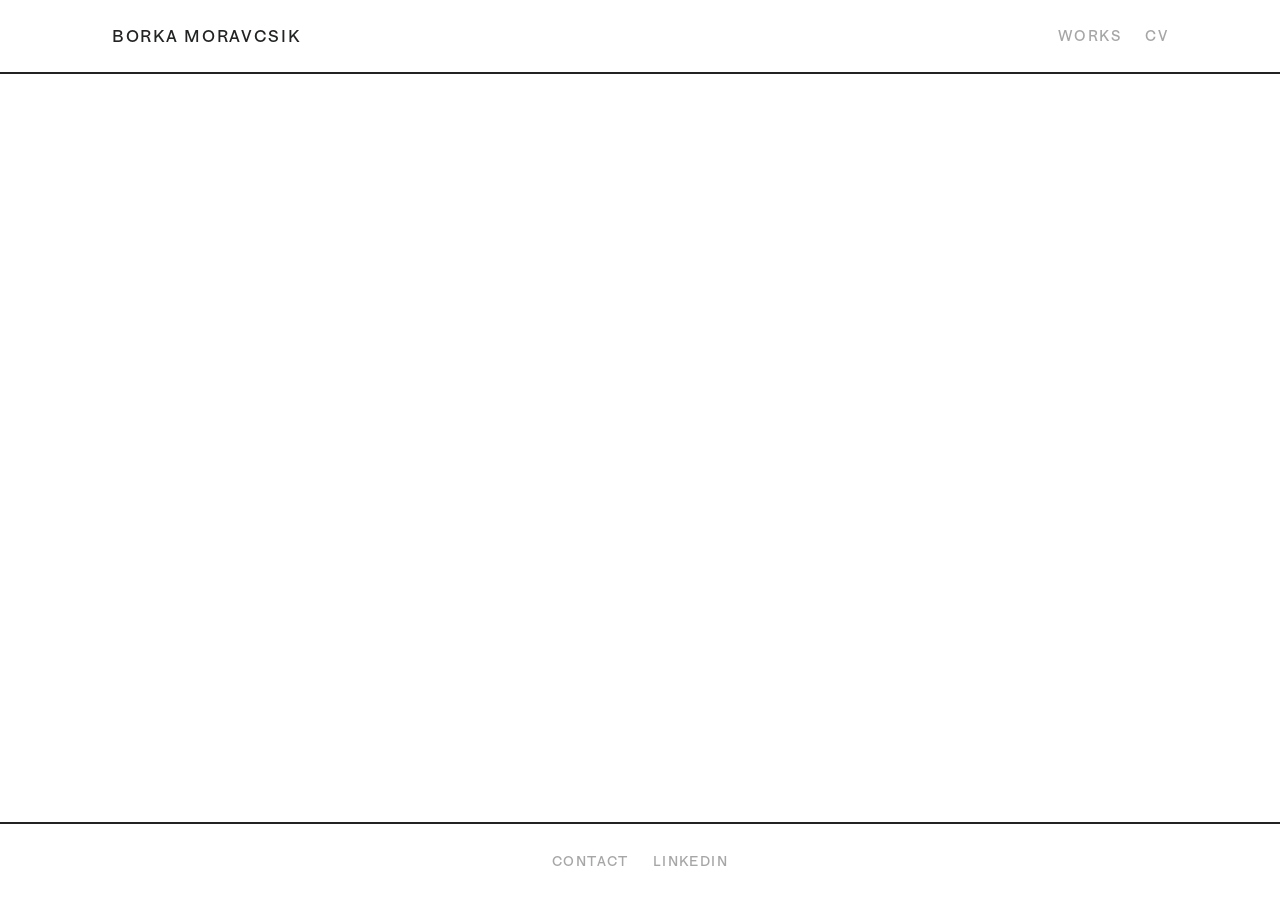
<file: index.html>
<!DOCTYPE html>
  <html lang="en">
    <head>
      <meta charset="UTF-8" />
      <meta name="viewport" content="width=device-width, initial-scale=1.0" />
      <meta name="google-site-verification" content="lrzKpfeNvn4LoftkOKAOiN4nxS0LTG62txv7z5Qym94" />
      <title>Borka Moravcsik - Product & Service Designer</title>
      <meta name="description" content="Asking curious questions on the intersection of technology and design as a design researcher and maker, for more productive systems. Asking these questions and reflecting on them through the art of participatory tools and methods." />
      <meta name="keywords" content="product design, service design, design research, participatory design, design tools, design methods, technology and design, user experience, interaction design" />
      <meta name="author" content="Borka Moravcsik" />
      <meta property="og:title" content="Borka Moravcsik - Product & Service Designer" />
      <meta property="og:description" content="Asking curious questions on the intersection of technology and design as a design researcher and maker, for more productive systems. Asking these questions and reflecting on them through the art of participatory tools and methods." />
      <meta property="og:image" content="https://borkamoravcsik.com/assets/2fabe428802570c7192bbc0220c99274124a7cfe-C9QJx8Km.png" />
      <meta property="og:url" content="https://borkamoravcsik.com" />
      <meta property="og:type" content="website" />
      <link rel="icon" type="image/png" sizes="32x32" href="/assets/favicon-B5I41A4Q.ico">
      <script type="module" crossorigin src="/assets/index-Cfjext-B.js"></script>
      <link rel="stylesheet" crossorigin href="/assets/index-DBad3ano.css">
      <link rel="sitemap" type="application/xml" title="Sitemap" href="/sitemap.xml">
    </head>

    <body>
      <div id="root"></div>
    </body>
  </html>
</file>
<file: assets/index-DBad3ano.css>
@import"https://fonts.googleapis.com/css2?family=Work+Sans:wght@400;500;600;700&display=swap";@import"https://fonts.googleapis.com/css2?family=Crimson+Pro:wght@200;300;400;500;600&display=swap";/*! tailwindcss v4.1.12 | MIT License | https://tailwindcss.com */@layer properties{@supports (((-webkit-hyphens:none)) and (not (margin-trim:inline))) or ((-moz-orient:inline) and (not (color:rgb(from red r g b)))){*,:before,:after,::backdrop{--tw-translate-x:0;--tw-translate-y:0;--tw-translate-z:0;--tw-rotate-x:initial;--tw-rotate-y:initial;--tw-rotate-z:initial;--tw-skew-x:initial;--tw-skew-y:initial;--tw-space-y-reverse:0;--tw-space-x-reverse:0;--tw-border-style:solid;--tw-leading:initial;--tw-font-weight:initial;--tw-tracking:initial;--tw-ordinal:initial;--tw-slashed-zero:initial;--tw-numeric-figure:initial;--tw-numeric-spacing:initial;--tw-numeric-fraction:initial;--tw-shadow:0 0 #0000;--tw-shadow-color:initial;--tw-shadow-alpha:100%;--tw-inset-shadow:0 0 #0000;--tw-inset-shadow-color:initial;--tw-inset-shadow-alpha:100%;--tw-ring-color:initial;--tw-ring-shadow:0 0 #0000;--tw-inset-ring-color:initial;--tw-inset-ring-shadow:0 0 #0000;--tw-ring-inset:initial;--tw-ring-offset-width:0px;--tw-ring-offset-color:#fff;--tw-ring-offset-shadow:0 0 #0000;--tw-outline-style:solid;--tw-blur:initial;--tw-brightness:initial;--tw-contrast:initial;--tw-grayscale:initial;--tw-hue-rotate:initial;--tw-invert:initial;--tw-opacity:initial;--tw-saturate:initial;--tw-sepia:initial;--tw-drop-shadow:initial;--tw-drop-shadow-color:initial;--tw-drop-shadow-alpha:100%;--tw-drop-shadow-size:initial;--tw-duration:initial;--tw-ease:initial;--tw-scale-x:1;--tw-scale-y:1;--tw-scale-z:1;--tw-content:"";--tw-animation-delay:0s;--tw-animation-direction:normal;--tw-animation-duration:initial;--tw-animation-fill-mode:none;--tw-animation-iteration-count:1;--tw-enter-blur:0;--tw-enter-opacity:1;--tw-enter-rotate:0;--tw-enter-scale:1;--tw-enter-translate-x:0;--tw-enter-translate-y:0;--tw-exit-blur:0;--tw-exit-opacity:1;--tw-exit-rotate:0;--tw-exit-scale:1;--tw-exit-translate-x:0;--tw-exit-translate-y:0}}}@font-face{font-family:MyFontBook;src:url(./src/assets/HALFourGroteskUnlicensed-Book.otf)format("opentype");font-weight:400;font-style:normal}@font-face{font-family:MyFontTimezoneRegular;src:url(./src/assets/HALTimezoneUnlicensed-Regular.otf)format("opentype");font-weight:400;font-style:normal}@font-face{font-family:MyFontTimezoneItalic;src:url(./src/assets/HALTimezoneUnlicensed-Italic.otf)format("opentype");font-weight:400;font-style:italic}@layer theme{:root,:host{--font-sans:ui-sans-serif,system-ui,sans-serif,"Apple Color Emoji","Segoe UI Emoji","Segoe UI Symbol","Noto Color Emoji";--font-mono:ui-monospace,SFMono-Regular,Menlo,Monaco,Consolas,"Liberation Mono","Courier New",monospace;--color-gray-100:oklch(96.7% .003 264.542);--color-gray-200:oklch(92.8% .006 264.531);--color-gray-400:oklch(70.7% .022 261.325);--color-gray-600:oklch(44.6% .03 256.802);--color-black:#000;--color-white:#fff;--spacing:.25rem;--container-sm:24rem;--container-lg:32rem;--container-2xl:42rem;--text-xs:.75rem;--text-xs--line-height:calc(1/.75);--text-sm:.875rem;--text-sm--line-height:calc(1.25/.875);--text-base:1rem;--text-base--line-height: 1.5 ;--text-lg:1.125rem;--text-lg--line-height:calc(1.75/1.125);--text-xl:1.25rem;--text-xl--line-height:calc(1.75/1.25);--text-2xl:1.5rem;--text-2xl--line-height:calc(2/1.5);--text-3xl:1.875rem;--text-3xl--line-height: 1.2 ;--text-4xl:2.25rem;--text-4xl--line-height:calc(2.5/2.25);--text-5xl:3rem;--text-5xl--line-height:1;--text-6xl:3.75rem;--text-6xl--line-height:1;--font-weight-normal:400;--font-weight-medium:500;--font-weight-semibold:600;--font-weight-bold:700;--tracking-tight:-.025em;--tracking-wider:.05em;--tracking-widest:.1em;--leading-tight:1.25;--leading-normal:1.5;--leading-relaxed:1.625;--radius-xs:.125rem;--ease-in-out:cubic-bezier(.4,0,.2,1);--animate-pulse:pulse 2s cubic-bezier(.4,0,.6,1)infinite;--aspect-video:16/9;--default-transition-duration:.15s;--default-transition-timing-function:cubic-bezier(.4,0,.2,1);--default-font-family:var(--font-sans);--default-mono-font-family:var(--font-mono);--color-border:var(--border)}}@layer base{*,:after,:before,::backdrop{box-sizing:border-box;border:0 solid;margin:0;padding:0}::file-selector-button{box-sizing:border-box;border:0 solid;margin:0;padding:0}html,:host{-webkit-text-size-adjust:100%;-moz-tab-size:4;tab-size:4;line-height:1.5;font-family:var(--default-font-family,ui-sans-serif,system-ui,sans-serif,"Apple Color Emoji","Segoe UI Emoji","Segoe UI Symbol","Noto Color Emoji");font-feature-settings:var(--default-font-feature-settings,normal);font-variation-settings:var(--default-font-variation-settings,normal);-webkit-tap-highlight-color:transparent}hr{height:0;color:inherit;border-top-width:1px}abbr:where([title]){-webkit-text-decoration:underline dotted;text-decoration:underline dotted}h1,h2,h3,h4,h5,h6{font-size:inherit;font-weight:inherit}a{color:inherit;-webkit-text-decoration:inherit;text-decoration:inherit}b,strong{font-weight:bolder}code,kbd,samp,pre{font-family:var(--default-mono-font-family,ui-monospace,SFMono-Regular,Menlo,Monaco,Consolas,"Liberation Mono","Courier New",monospace);font-feature-settings:var(--default-mono-font-feature-settings,normal);font-variation-settings:var(--default-mono-font-variation-settings,normal);font-size:1em}small{font-size:80%}sub,sup{vertical-align:baseline;font-size:75%;line-height:0;position:relative}sub{bottom:-.25em}sup{top:-.5em}table{text-indent:0;border-color:inherit;border-collapse:collapse}:-moz-focusring{outline:auto}progress{vertical-align:baseline}summary{display:list-item}ol,ul,menu{list-style:none}img,svg,video,canvas,audio,iframe,embed,object{vertical-align:middle;display:block}img,video{max-width:100%;height:auto}button,input,select,optgroup,textarea{font:inherit;font-feature-settings:inherit;font-variation-settings:inherit;letter-spacing:inherit;color:inherit;opacity:1;background-color:#0000;border-radius:0}::file-selector-button{font:inherit;font-feature-settings:inherit;font-variation-settings:inherit;letter-spacing:inherit;color:inherit;opacity:1;background-color:#0000;border-radius:0}:where(select:is([multiple],[size])) optgroup{font-weight:bolder}:where(select:is([multiple],[size])) optgroup option{padding-inline-start:20px}::file-selector-button{margin-inline-end:4px}::placeholder{opacity:1}@supports (not ((-webkit-appearance:-apple-pay-button))) or (contain-intrinsic-size:1px){::placeholder{color:currentColor}@supports (color:color-mix(in lab,red,red)){::placeholder{color:color-mix(in oklab,currentcolor 50%,transparent)}}}textarea{resize:vertical}::-webkit-search-decoration{-webkit-appearance:none}::-webkit-date-and-time-value{min-height:1lh;text-align:inherit}::-webkit-datetime-edit{display:inline-flex}::-webkit-datetime-edit-fields-wrapper{padding:0}::-webkit-datetime-edit{padding-block:0}::-webkit-datetime-edit-year-field{padding-block:0}::-webkit-datetime-edit-month-field{padding-block:0}::-webkit-datetime-edit-day-field{padding-block:0}::-webkit-datetime-edit-hour-field{padding-block:0}::-webkit-datetime-edit-minute-field{padding-block:0}::-webkit-datetime-edit-second-field{padding-block:0}::-webkit-datetime-edit-millisecond-field{padding-block:0}::-webkit-datetime-edit-meridiem-field{padding-block:0}::-webkit-calendar-picker-indicator{line-height:1}:-moz-ui-invalid{box-shadow:none}button,input:where([type=button],[type=reset],[type=submit]){-webkit-appearance:button;-moz-appearance:button;appearance:button}::file-selector-button{-webkit-appearance:button;-moz-appearance:button;appearance:button}::-webkit-inner-spin-button{height:auto}::-webkit-outer-spin-button{height:auto}[hidden]:where(:not([hidden=until-found])){display:none!important}*{border-color:var(--border);outline-color:var(--ring)}@supports (color:color-mix(in lab,red,red)){*{outline-color:color-mix(in oklab,var(--ring)50%,transparent)}}body{background-color:var(--background);color:var(--foreground)}html{scroll-behavior:smooth}a,button{transition:all .2s}html{font-size:var(--font-size)}h1{font-size:var(--text-2xl);font-weight:var(--font-weight-medium);line-height:1.4}h2{font-size:var(--text-xl);font-weight:var(--font-weight-medium);line-height:1.4}h3{font-size:var(--text-lg);font-weight:var(--font-weight-medium);line-height:1.4}h4,label,button{font-size:var(--text-base);font-weight:var(--font-weight-medium);line-height:1.4}input{font-size:var(--text-base);font-weight:var(--font-weight-normal);line-height:1.4}.photo-credits span:before{content:attr(data-name);text-transform:none;font-feature-settings:normal;font-family:MyFontBook,sans-serif;display:inline-block}.photo-credits span[data-name=RGFuacOpbCBGw7NyaXpz]:before{content:"Dániel Fórizs"}.photo-credits span[data-name="RGlhbmEgVGFrw6Fjc292YQ=="]:before{content:"Diana Takácsova"}.photo-credits span[data-name=TMOhc3psw7MgU3VseW9r]:before{content:"László Sulyok"}.photo-credits span[data-name="TWljaGHFgiBHxYJvcw=="]:before{content:"Michał Głos"}.photo-credits span[data-name="TWlsw6FuIFLDoWN6bW9sdsOhcg=="]:before{content:"Milán Ráczmolnár"}h1,h2,h3,h4,h5,h6{font-family:MyFontBook,sans-serif}p,li,span,div{font-family:MyFontTimezoneRegular,serif}nav,label,button,.uppercase,[class*=tracking-wider]{font-family:MyFontBook,sans-serif}.type-heading{letter-spacing:-.015em;font-family:MyFontBook,sans-serif;font-size:2.125rem;font-weight:500;line-height:1.2}@media(min-width:768px){.type-heading{font-size:2.75rem}}.type-title{letter-spacing:-.01em;font-family:MyFontBook,sans-serif;font-size:1.1875rem;font-weight:500;line-height:1.3}@media(min-width:768px){.type-title{font-size:1.375rem}}.type-body{font-family:MyFontTimezoneRegular,serif;font-size:.875rem;font-weight:400;line-height:1.6}@media(min-width:768px){.type-body{font-size:1rem}}.type-text{font-family:MyFontTimezoneRegular,serif;font-size:.875rem;font-weight:400;line-height:1.6}@media(min-width:768px){.type-text{font-size:1rem}}.type-label{color:#666;font-family:MyFontTimezoneRegular,serif;font-size:.75rem;font-weight:400;line-height:1.4}@media(min-width:768px){.type-label{font-size:.875rem}}.type-year{font-family:MyFontBook,sans-serif;font-size:.875rem;font-weight:400;line-height:1.4}@media(min-width:768px){.type-year{font-size:.9375rem}}.type-metadata{font-family:MyFontBook,sans-serif;font-size:1rem;font-weight:400;line-height:1.4}@media(min-width:768px){.type-metadata{font-size:1.125rem}}.type-caps{letter-spacing:.1em;text-transform:uppercase;font-family:MyFontBook,sans-serif;font-size:.625rem;font-weight:400;line-height:1.4}@media(min-width:768px){.type-caps{font-size:.75rem}}.type-subtext{letter-spacing:.1em;text-transform:lowercase;font-family:MyFontBook,sans-serif;font-size:.625rem;font-weight:400;line-height:1.4}@media(min-width:768px){.type-subtext{font-size:.85rem}}.type-nav{letter-spacing:.1em;text-transform:uppercase;font-family:MyFontBook,sans-serif;font-size:.625rem;font-weight:400;line-height:1.4}@media(min-width:768px){.type-nav{font-size:.75rem}}@media print{@page{size:A4;margin:.8cm 1cm}body{color:#000!important;background:#fff!important}nav,footer,.print\:hidden{display:none!important}main{margin:0!important;padding:0!important}.min-h-screen{min-height:auto!important;padding-top:0!important;padding-bottom:0!important}.max-w-\[1400px\]{max-width:100%!important;padding-left:0!important;padding-right:0!important}.border-2{border-width:0!important}.border-b-2,.border-t-2{border-width:0 0 1px!important}.grid{display:grid!important}.md\:grid-cols-2{grid-template-columns:repeat(2,minmax(0,1fr))!important}.md\:flex-row{flex-direction:row!important}.gap-6,.md\:gap-8{gap:1.4rem!important}.gap-8,.md\:gap-16{gap:2rem!important}.space-y-4>*,.space-y-6>*,.space-y-8>*,.space-y-12>*{page-break-inside:avoid;break-inside:avoid}h3{page-break-after:avoid;break-after:avoid}.type-heading{font-size:2rem!important}.type-title{font-size:1.25rem!important}.type-body,.type-text{font-size:.875rem!important;line-height:1.4!important}.type-metadata,.type-year{font-size:.875rem!important}.type-caps,.type-subtext,.type-nav,.text-xs{font-size:.7rem!important}.text-sm,.md\:text-sm{font-size:.8rem!important}.md\:text-base{font-size:.9rem!important}.aspect-\[2\/3\]{aspect-ratio:2/3!important}.md\:w-48{width:12rem!important}.print\:w-40{width:10rem!important}:hover{color:inherit!important;background-color:#0000!important}*{-webkit-print-color-adjust:exact!important;print-color-adjust:exact!important}.mb-8,.md\:mb-12{margin-bottom:2rem!important}.space-y-8>*+*{margin-top:1.4rem!important}.md\:space-y-12>*+*{margin-top:2rem!important}.space-y-4>*+*{margin-top:.75rem!important}.md\:space-y-6>*+*{margin-top:1rem!important}.mb-3,.md\:mb-4{margin-bottom:.75rem!important}.pb-2,.md\:pb-3{padding-bottom:.5rem!important}.mt-1\.5{margin-top:.375rem!important}.relative{position:relative!important}.absolute{display:none!important}.print\:page-break-inside-avoid{page-break-inside:avoid!important;break-inside:avoid!important}.print\:page-break-before-always{page-break-before:always!important;break-before:always!important}}}@layer components;@layer utilities{.\@container\/card-header{container:card-header/inline-size}.pointer-events-none{pointer-events:none}.invisible{visibility:hidden}.visible{visibility:visible}.sr-only{clip:rect(0,0,0,0);white-space:nowrap;border-width:0;width:1px;height:1px;margin:-1px;padding:0;position:absolute;overflow:hidden}.absolute{position:absolute}.fixed{position:fixed}.relative{position:relative}.inset-0{inset:calc(var(--spacing)*0)}.inset-x-0{inset-inline:calc(var(--spacing)*0)}.inset-y-0{inset-block:calc(var(--spacing)*0)}.-top-12{top:calc(var(--spacing)*-12)}.top-0{top:calc(var(--spacing)*0)}.top-1\.5{top:calc(var(--spacing)*1.5)}.top-1\/2{top:50%}.top-3\.5{top:calc(var(--spacing)*3.5)}.top-4{top:calc(var(--spacing)*4)}.top-\[0\.5px\]{top:.5px}.top-\[1px\]{top:1px}.top-\[2\.5px\]{top:2.5px}.top-\[26px\]{top:26px}.top-\[32px\]{top:32px}.top-\[40\.5px\]{top:40.5px}.top-\[50\%\]{top:50%}.top-\[60\%\]{top:60%}.top-\[267\.79px\]{top:267.79px}.top-\[431\.79px\]{top:431.79px}.top-\[527\.79px\]{top:527.79px}.top-\[983\.79px\]{top:983.79px}.top-full{top:100%}.top-px{top:1px}.-right-12{right:calc(var(--spacing)*-12)}.right-0{right:calc(var(--spacing)*0)}.right-1{right:calc(var(--spacing)*1)}.right-2{right:calc(var(--spacing)*2)}.right-3{right:calc(var(--spacing)*3)}.right-4{right:calc(var(--spacing)*4)}.right-6{right:calc(var(--spacing)*6)}.-bottom-12{bottom:calc(var(--spacing)*-12)}.bottom-0{bottom:calc(var(--spacing)*0)}.-left-12{left:calc(var(--spacing)*-12)}.left-0{left:calc(var(--spacing)*0)}.left-1{left:calc(var(--spacing)*1)}.left-1\/2{left:50%}.left-2{left:calc(var(--spacing)*2)}.left-\[5\.81px\]{left:5.81px}.left-\[32px\]{left:32px}.left-\[50\%\]{left:50%}.left-\[53\.37px\]{left:53.37px}.left-\[56\.24px\]{left:56.24px}.left-\[57\.47px\]{left:57.47px}.left-\[70\.57px\]{left:70.57px}.left-\[199\.79px\]{left:199.79px}.isolate{isolation:isolate}.z-10{z-index:10}.z-20{z-index:20}.z-50{z-index:50}.z-\[1\]{z-index:1}.z-\[9999\]{z-index:9999}.col-start-2{grid-column-start:2}.row-span-2{grid-row:span 2/span 2}.row-start-1{grid-row-start:1}.-mx-1{margin-inline:calc(var(--spacing)*-1)}.-mx-4{margin-inline:calc(var(--spacing)*-4)}.mx-2{margin-inline:calc(var(--spacing)*2)}.mx-3\.5{margin-inline:calc(var(--spacing)*3.5)}.mx-auto{margin-inline:auto}.my-0\.5{margin-block:calc(var(--spacing)*.5)}.my-1{margin-block:calc(var(--spacing)*1)}.-mt-4{margin-top:calc(var(--spacing)*-4)}.mt-0\.5{margin-top:calc(var(--spacing)*.5)}.mt-1{margin-top:calc(var(--spacing)*1)}.mt-1\.5{margin-top:calc(var(--spacing)*1.5)}.mt-2{margin-top:calc(var(--spacing)*2)}.mt-4{margin-top:calc(var(--spacing)*4)}.mt-auto{margin-top:auto}.mb-0{margin-bottom:calc(var(--spacing)*0)}.mb-1{margin-bottom:calc(var(--spacing)*1)}.mb-1\.5{margin-bottom:calc(var(--spacing)*1.5)}.mb-2{margin-bottom:calc(var(--spacing)*2)}.mb-3{margin-bottom:calc(var(--spacing)*3)}.mb-4{margin-bottom:calc(var(--spacing)*4)}.mb-6{margin-bottom:calc(var(--spacing)*6)}.mb-8{margin-bottom:calc(var(--spacing)*8)}.mb-10{margin-bottom:calc(var(--spacing)*10)}.mb-12{margin-bottom:calc(var(--spacing)*12)}.mb-16{margin-bottom:calc(var(--spacing)*16)}.-ml-4{margin-left:calc(var(--spacing)*-4)}.ml-1{margin-left:calc(var(--spacing)*1)}.ml-auto{margin-left:auto}.line-clamp-1{-webkit-line-clamp:1;-webkit-box-orient:vertical;display:-webkit-box;overflow:hidden}.block{display:block}.flex{display:flex}.grid{display:grid}.hidden{display:none}.inline-block{display:inline-block}.inline-flex{display:inline-flex}.table{display:table}.table-caption{display:table-caption}.table-cell{display:table-cell}.table-row{display:table-row}.field-sizing-content{field-sizing:content}.aspect-\[2\/3\]{aspect-ratio:2/3}.aspect-\[3\/2\]{aspect-ratio:3/2}.aspect-\[3\/4\]{aspect-ratio:3/4}.aspect-\[4\/5\]{aspect-ratio:4/5}.aspect-\[16\/9\]{aspect-ratio:16/9}.aspect-square{aspect-ratio:1}.aspect-video{aspect-ratio:var(--aspect-video)}.size-2{width:calc(var(--spacing)*2);height:calc(var(--spacing)*2)}.size-2\.5{width:calc(var(--spacing)*2.5);height:calc(var(--spacing)*2.5)}.size-3{width:calc(var(--spacing)*3);height:calc(var(--spacing)*3)}.size-3\.5{width:calc(var(--spacing)*3.5);height:calc(var(--spacing)*3.5)}.size-4{width:calc(var(--spacing)*4);height:calc(var(--spacing)*4)}.size-7{width:calc(var(--spacing)*7);height:calc(var(--spacing)*7)}.size-8{width:calc(var(--spacing)*8);height:calc(var(--spacing)*8)}.size-9{width:calc(var(--spacing)*9);height:calc(var(--spacing)*9)}.size-10{width:calc(var(--spacing)*10);height:calc(var(--spacing)*10)}.size-\[12px\]{width:12px;height:12px}.size-\[211\.789px\]{width:211.789px;height:211.789px}.size-full{width:100%;height:100%}.h-1\.5{height:calc(var(--spacing)*1.5)}.h-2{height:calc(var(--spacing)*2)}.h-2\.5{height:calc(var(--spacing)*2.5)}.h-3{height:calc(var(--spacing)*3)}.h-4{height:calc(var(--spacing)*4)}.h-5{height:calc(var(--spacing)*5)}.h-6{height:calc(var(--spacing)*6)}.h-7{height:calc(var(--spacing)*7)}.h-8{height:calc(var(--spacing)*8)}.h-9{height:calc(var(--spacing)*9)}.h-10{height:calc(var(--spacing)*10)}.h-12{height:calc(var(--spacing)*12)}.h-24{height:calc(var(--spacing)*24)}.h-\[1\.15rem\]{height:1.15rem}.h-\[14px\]{height:14px}.h-\[16px\]{height:16px}.h-\[19\.5px\]{height:19.5px}.h-\[20px\]{height:20px}.h-\[32px\]{height:32px}.h-\[38px\]{height:38px}.h-\[39px\]{height:39px}.h-\[48px\]{height:48px}.h-\[52px\]{height:52px}.h-\[56px\]{height:56px}.h-\[58\.5px\]{height:58.5px}.h-\[59px\]{height:59px}.h-\[60px\]{height:60px}.h-\[64px\]{height:64px}.h-\[68px\]{height:68px}.h-\[75px\]{height:75px}.h-\[76px\]{height:76px}.h-\[78px\]{height:78px}.h-\[80px\]{height:80px}.h-\[82px\]{height:82px}.h-\[84px\]{height:84px}.h-\[94\.5px\]{height:94.5px}.h-\[97\.5px\]{height:97.5px}.h-\[100px\]{height:100px}.h-\[114px\]{height:114px}.h-\[118px\]{height:118px}.h-\[132px\]{height:132px}.h-\[133\.5px\]{height:133.5px}.h-\[180px\]{height:180px}.h-\[196px\]{height:196px}.h-\[200px\]{height:200px}.h-\[209px\]{height:209px}.h-\[231\.5px\]{height:231.5px}.h-\[234px\]{height:234px}.h-\[244px\]{height:244px}.h-\[263px\]{height:263px}.h-\[285\.5px\]{height:285.5px}.h-\[302px\]{height:302px}.h-\[388px\]{height:388px}.h-\[418\.5px\]{height:418.5px}.h-\[424px\]{height:424px}.h-\[555px\]{height:555px}.h-\[582\.5px\]{height:582.5px}.h-\[640\.5px\]{height:640.5px}.h-\[1066px\]{height:1066px}.h-\[1123px\]{height:1123px}.h-\[1133\.789px\]{height:1133.79px}.h-\[calc\(100\%-1px\)\]{height:calc(100% - 1px)}.h-\[var\(--radix-navigation-menu-viewport-height\)\]{height:var(--radix-navigation-menu-viewport-height)}.h-\[var\(--radix-select-trigger-height\)\]{height:var(--radix-select-trigger-height)}.h-auto{height:auto}.h-full{height:100%}.h-px{height:1px}.h-svh{height:100svh}.max-h-\(--radix-context-menu-content-available-height\){max-height:var(--radix-context-menu-content-available-height)}.max-h-\(--radix-dropdown-menu-content-available-height\){max-height:var(--radix-dropdown-menu-content-available-height)}.max-h-\(--radix-select-content-available-height\){max-height:var(--radix-select-content-available-height)}.max-h-\[300px\]{max-height:300px}.min-h-0{min-height:calc(var(--spacing)*0)}.min-h-4{min-height:calc(var(--spacing)*4)}.min-h-16{min-height:calc(var(--spacing)*16)}.min-h-full{min-height:100%}.min-h-screen{min-height:100vh}.min-h-svh{min-height:100svh}.w-\(--sidebar-width\){width:var(--sidebar-width)}.w-0{width:calc(var(--spacing)*0)}.w-1{width:calc(var(--spacing)*1)}.w-2{width:calc(var(--spacing)*2)}.w-2\.5{width:calc(var(--spacing)*2.5)}.w-3{width:calc(var(--spacing)*3)}.w-3\/4{width:75%}.w-4{width:calc(var(--spacing)*4)}.w-5{width:calc(var(--spacing)*5)}.w-6{width:calc(var(--spacing)*6)}.w-7{width:calc(var(--spacing)*7)}.w-8{width:calc(var(--spacing)*8)}.w-9{width:calc(var(--spacing)*9)}.w-24{width:calc(var(--spacing)*24)}.w-32{width:calc(var(--spacing)*32)}.w-64{width:calc(var(--spacing)*64)}.w-72{width:calc(var(--spacing)*72)}.w-\[5\.813px\]{width:5.813px}.w-\[43\.242px\]{width:43.242px}.w-\[54\.648px\]{width:54.648px}.w-\[91\.172px\]{width:91.172px}.w-\[100px\]{width:100px}.w-\[141\.578px\]{width:141.578px}.w-\[149px\]{width:149px}.w-\[209\.867px\]{width:209.867px}.w-\[211\.789px\]{width:211.789px}.w-\[277\.789px\]{width:277.789px}.w-\[393px\]{width:393px}.w-\[407px\]{width:407px}.w-\[417px\]{width:417px}.w-\[426px\]{width:426px}.w-\[427px\]{width:427px}.w-\[429px\]{width:429px}.w-\[435px\]{width:435px}.w-\[439px\]{width:439px}.w-\[441px\]{width:441px}.w-\[442px\]{width:442px}.w-\[443px\]{width:443px}.w-\[445px\]{width:445px}.w-\[446px\]{width:446px}.w-\[451px\]{width:451px}.w-\[452px\]{width:452px}.w-\[515\.898px\]{width:515.898px}.w-\[516px\]{width:516px}.w-\[min-content\]{width:min-content}.w-auto{width:auto}.w-fit{width:fit-content}.w-full{width:100%}.w-max{width:max-content}.w-px{width:1px}.max-w-\(--skeleton-width\){max-width:var(--skeleton-width)}.max-w-2xl{max-width:var(--container-2xl)}.max-w-\[520px\]{max-width:520px}.max-w-\[1400px\]{max-width:1400px}.max-w-\[calc\(100\%-2rem\)\]{max-width:calc(100% - 2rem)}.max-w-max{max-width:max-content}.min-w-0{min-width:calc(var(--spacing)*0)}.min-w-5{min-width:calc(var(--spacing)*5)}.min-w-8{min-width:calc(var(--spacing)*8)}.min-w-9{min-width:calc(var(--spacing)*9)}.min-w-10{min-width:calc(var(--spacing)*10)}.min-w-\[8rem\]{min-width:8rem}.min-w-\[12rem\]{min-width:12rem}.min-w-\[var\(--radix-select-trigger-width\)\]{min-width:var(--radix-select-trigger-width)}.min-w-full{min-width:100%}.flex-1{flex:1}.flex-shrink-0,.shrink-0{flex-shrink:0}.grow{flex-grow:1}.grow-0{flex-grow:0}.basis-full{flex-basis:100%}.caption-bottom{caption-side:bottom}.border-collapse{border-collapse:collapse}.origin-\(--radix-context-menu-content-transform-origin\){transform-origin:var(--radix-context-menu-content-transform-origin)}.origin-\(--radix-dropdown-menu-content-transform-origin\){transform-origin:var(--radix-dropdown-menu-content-transform-origin)}.origin-\(--radix-hover-card-content-transform-origin\){transform-origin:var(--radix-hover-card-content-transform-origin)}.origin-\(--radix-menubar-content-transform-origin\){transform-origin:var(--radix-menubar-content-transform-origin)}.origin-\(--radix-popover-content-transform-origin\){transform-origin:var(--radix-popover-content-transform-origin)}.origin-\(--radix-select-content-transform-origin\){transform-origin:var(--radix-select-content-transform-origin)}.origin-\(--radix-tooltip-content-transform-origin\){transform-origin:var(--radix-tooltip-content-transform-origin)}.-translate-x-1\/2{--tw-translate-x: -50% ;translate:var(--tw-translate-x)var(--tw-translate-y)}.-translate-x-px{--tw-translate-x:-1px;translate:var(--tw-translate-x)var(--tw-translate-y)}.translate-x-\[-50\%\]{--tw-translate-x:-50%;translate:var(--tw-translate-x)var(--tw-translate-y)}.translate-x-px{--tw-translate-x:1px;translate:var(--tw-translate-x)var(--tw-translate-y)}.-translate-y-1\/2{--tw-translate-y: -50% ;translate:var(--tw-translate-x)var(--tw-translate-y)}.translate-y-0\.5{--tw-translate-y:calc(var(--spacing)*.5);translate:var(--tw-translate-x)var(--tw-translate-y)}.translate-y-\[-50\%\]{--tw-translate-y:-50%;translate:var(--tw-translate-x)var(--tw-translate-y)}.translate-y-\[calc\(-50\%_-_2px\)\]{--tw-translate-y: calc(-50% - 2px) ;translate:var(--tw-translate-x)var(--tw-translate-y)}.scale-\[1\.01\]{scale:1.01}.rotate-45{rotate:45deg}.rotate-90{rotate:90deg}.transform{transform:var(--tw-rotate-x,)var(--tw-rotate-y,)var(--tw-rotate-z,)var(--tw-skew-x,)var(--tw-skew-y,)}.animate-caret-blink{animation:1.25s ease-out infinite caret-blink}.animate-in{animation:enter var(--tw-animation-duration,var(--tw-duration,.15s))var(--tw-ease,ease)var(--tw-animation-delay,0s)var(--tw-animation-iteration-count,1)var(--tw-animation-direction,normal)var(--tw-animation-fill-mode,none)}.animate-pulse{animation:var(--animate-pulse)}.cursor-default{cursor:default}.cursor-none{cursor:none}.cursor-pointer{cursor:pointer}.touch-none{touch-action:none}.resize-none{resize:none}.scroll-my-1{scroll-margin-block:calc(var(--spacing)*1)}.scroll-py-1{scroll-padding-block:calc(var(--spacing)*1)}.list-none{list-style-type:none}.auto-rows-min{grid-auto-rows:min-content}.grid-cols-1{grid-template-columns:repeat(1,minmax(0,1fr))}.grid-cols-2{grid-template-columns:repeat(2,minmax(0,1fr))}.grid-cols-\[0_1fr\]{grid-template-columns:0 1fr}.grid-cols-\[100px_1fr\]{grid-template-columns:100px 1fr}.grid-cols-\[140px_1fr\]{grid-template-columns:140px 1fr}.grid-rows-\[auto_auto\]{grid-template-rows:auto auto}.flex-col{flex-direction:column}.flex-col-reverse{flex-direction:column-reverse}.flex-row{flex-direction:row}.flex-wrap{flex-wrap:wrap}.content-stretch{align-content:stretch}.items-center{align-items:center}.items-end{align-items:flex-end}.items-start{align-items:flex-start}.items-stretch{align-items:stretch}.justify-between{justify-content:space-between}.justify-center{justify-content:center}.justify-end{justify-content:flex-end}.justify-start{justify-content:flex-start}.justify-items-start{justify-items:start}.gap-1{gap:calc(var(--spacing)*1)}.gap-1\.5{gap:calc(var(--spacing)*1.5)}.gap-2{gap:calc(var(--spacing)*2)}.gap-3{gap:calc(var(--spacing)*3)}.gap-4{gap:calc(var(--spacing)*4)}.gap-6{gap:calc(var(--spacing)*6)}.gap-8{gap:calc(var(--spacing)*8)}.gap-\[4px\]{gap:4px}.gap-\[6\.61px\]{gap:6.61px}.gap-\[6px\]{gap:6px}.gap-\[8px\]{gap:8px}.gap-\[12px\]{gap:12px}.gap-\[16px\]{gap:16px}.gap-\[20px\]{gap:20px}.gap-\[32px\]{gap:32px}:where(.space-y-0>:not(:last-child)){--tw-space-y-reverse:0;margin-block-start:calc(calc(var(--spacing)*0)*var(--tw-space-y-reverse));margin-block-end:calc(calc(var(--spacing)*0)*calc(1 - var(--tw-space-y-reverse)))}:where(.space-y-0\.5>:not(:last-child)){--tw-space-y-reverse:0;margin-block-start:calc(calc(var(--spacing)*.5)*var(--tw-space-y-reverse));margin-block-end:calc(calc(var(--spacing)*.5)*calc(1 - var(--tw-space-y-reverse)))}:where(.space-y-4>:not(:last-child)){--tw-space-y-reverse:0;margin-block-start:calc(calc(var(--spacing)*4)*var(--tw-space-y-reverse));margin-block-end:calc(calc(var(--spacing)*4)*calc(1 - var(--tw-space-y-reverse)))}:where(.space-y-6>:not(:last-child)){--tw-space-y-reverse:0;margin-block-start:calc(calc(var(--spacing)*6)*var(--tw-space-y-reverse));margin-block-end:calc(calc(var(--spacing)*6)*calc(1 - var(--tw-space-y-reverse)))}:where(.space-y-7>:not(:last-child)){--tw-space-y-reverse:0;margin-block-start:calc(calc(var(--spacing)*7)*var(--tw-space-y-reverse));margin-block-end:calc(calc(var(--spacing)*7)*calc(1 - var(--tw-space-y-reverse)))}:where(.space-y-8>:not(:last-child)){--tw-space-y-reverse:0;margin-block-start:calc(calc(var(--spacing)*8)*var(--tw-space-y-reverse));margin-block-end:calc(calc(var(--spacing)*8)*calc(1 - var(--tw-space-y-reverse)))}:where(.space-x-1>:not(:last-child)){--tw-space-x-reverse:0;margin-inline-start:calc(calc(var(--spacing)*1)*var(--tw-space-x-reverse));margin-inline-end:calc(calc(var(--spacing)*1)*calc(1 - var(--tw-space-x-reverse)))}.gap-y-0\.5{row-gap:calc(var(--spacing)*.5)}.self-start{align-self:flex-start}.justify-self-end{justify-self:flex-end}.overflow-auto{overflow:auto}.overflow-clip{overflow:clip}.overflow-hidden{overflow:hidden}.overflow-x-auto{overflow-x:auto}.overflow-x-hidden{overflow-x:hidden}.overflow-y-auto{overflow-y:auto}.rounded-\[2px\]{border-radius:2px}.rounded-\[4px\]{border-radius:4px}.rounded-\[16777200px\]{border-radius:16777200px}.rounded-\[inherit\]{border-radius:inherit}.rounded-full{border-radius:3.40282e38px}.rounded-lg{border-radius:var(--radius)}.rounded-md{border-radius:calc(var(--radius) - 2px)}.rounded-none{border-radius:0}.rounded-sm{border-radius:calc(var(--radius) - 4px)}.rounded-xl{border-radius:calc(var(--radius) + 4px)}.rounded-xs{border-radius:var(--radius-xs)}.rounded-tl-sm{border-top-left-radius:calc(var(--radius) - 4px)}.border{border-style:var(--tw-border-style);border-width:1px}.border-0{border-style:var(--tw-border-style);border-width:0}.border-2{border-style:var(--tw-border-style);border-width:2px}.border-\[1\.5px\]{border-style:var(--tw-border-style);border-width:1.5px}.border-y{border-block-style:var(--tw-border-style);border-block-width:1px}.border-t{border-top-style:var(--tw-border-style);border-top-width:1px}.border-t-2{border-top-style:var(--tw-border-style);border-top-width:2px}.border-r{border-right-style:var(--tw-border-style);border-right-width:1px}.border-r-2{border-right-style:var(--tw-border-style);border-right-width:2px}.border-b{border-bottom-style:var(--tw-border-style);border-bottom-width:1px}.border-b-2{border-bottom-style:var(--tw-border-style);border-bottom-width:2px}.border-l{border-left-style:var(--tw-border-style);border-left-width:1px}.border-dashed{--tw-border-style:dashed;border-style:dashed}.border-solid{--tw-border-style:solid;border-style:solid}.border-\(--color-border\){border-color:var(--color-border)}.border-\[\#1e2939\]{border-color:#1e2939}.border-\[transparent\]{border-color:#0000}.border-black{border-color:var(--color-black)}.border-border\/50{border-color:var(--border)}@supports (color:color-mix(in lab,red,red)){.border-border\/50{border-color:color-mix(in oklab,var(--border)50%,transparent)}}.border-gray-200{border-color:var(--color-gray-200)}.border-input{border-color:var(--input)}.border-primary{border-color:var(--primary)}.border-sidebar-border{border-color:var(--sidebar-border)}.border-transparent{border-color:#0000}.border-t-transparent{border-top-color:#0000}.border-l-transparent{border-left-color:#0000}.bg-\(--color-bg\){background-color:var(--color-bg)}.bg-\[\#ff6b6b\]{background-color:#ff6b6b}.bg-accent{background-color:var(--accent)}.bg-background{background-color:var(--background)}.bg-black\/50{background-color:#00000080}@supports (color:color-mix(in lab,red,red)){.bg-black\/50{background-color:color-mix(in oklab,var(--color-black)50%,transparent)}}.bg-border{background-color:var(--border)}.bg-card{background-color:var(--card)}.bg-destructive{background-color:var(--destructive)}.bg-foreground{background-color:var(--foreground)}.bg-gray-100{background-color:var(--color-gray-100)}.bg-input-background{background-color:var(--input-background)}.bg-muted,.bg-muted\/50{background-color:var(--muted)}@supports (color:color-mix(in lab,red,red)){.bg-muted\/50{background-color:color-mix(in oklab,var(--muted)50%,transparent)}}.bg-popover{background-color:var(--popover)}.bg-primary,.bg-primary\/20{background-color:var(--primary)}@supports (color:color-mix(in lab,red,red)){.bg-primary\/20{background-color:color-mix(in oklab,var(--primary)20%,transparent)}}.bg-secondary{background-color:var(--secondary)}.bg-sidebar{background-color:var(--sidebar)}.bg-sidebar-border{background-color:var(--sidebar-border)}.bg-transparent{background-color:#0000}.bg-white{background-color:var(--color-white)}.bg-white\/\[0\.27\]{background-color:#ffffff45}@supports (color:color-mix(in lab,red,red)){.bg-white\/\[0\.27\]{background-color:color-mix(in oklab,var(--color-white)27%,transparent)}}.bg-clip-padding{background-clip:padding-box}.fill-current{fill:currentColor}.fill-primary{fill:var(--primary)}.object-contain{object-fit:contain}.object-cover{object-fit:cover}.object-top{object-position:top}.p-0{padding:calc(var(--spacing)*0)}.p-1{padding:calc(var(--spacing)*1)}.p-2{padding:calc(var(--spacing)*2)}.p-3{padding:calc(var(--spacing)*3)}.p-4{padding:calc(var(--spacing)*4)}.p-6{padding:calc(var(--spacing)*6)}.p-\[3px\]{padding:3px}.p-px{padding:1px}.px-0{padding-inline:calc(var(--spacing)*0)}.px-1{padding-inline:calc(var(--spacing)*1)}.px-1\.5{padding-inline:calc(var(--spacing)*1.5)}.px-2{padding-inline:calc(var(--spacing)*2)}.px-2\.5{padding-inline:calc(var(--spacing)*2.5)}.px-3{padding-inline:calc(var(--spacing)*3)}.px-4{padding-inline:calc(var(--spacing)*4)}.px-6{padding-inline:calc(var(--spacing)*6)}.px-12{padding-inline:calc(var(--spacing)*12)}.px-\[32px\]{padding-inline:32px}.py-0\.5{padding-block:calc(var(--spacing)*.5)}.py-1{padding-block:calc(var(--spacing)*1)}.py-1\.5{padding-block:calc(var(--spacing)*1.5)}.py-2{padding-block:calc(var(--spacing)*2)}.py-3{padding-block:calc(var(--spacing)*3)}.py-4{padding-block:calc(var(--spacing)*4)}.py-5{padding-block:calc(var(--spacing)*5)}.py-6{padding-block:calc(var(--spacing)*6)}.py-8{padding-block:calc(var(--spacing)*8)}.pt-0{padding-top:calc(var(--spacing)*0)}.pt-1{padding-top:calc(var(--spacing)*1)}.pt-3{padding-top:calc(var(--spacing)*3)}.pt-4{padding-top:calc(var(--spacing)*4)}.pt-6{padding-top:calc(var(--spacing)*6)}.pt-10{padding-top:calc(var(--spacing)*10)}.pt-\[32px\]{padding-top:32px}.pt-\[68px\]{padding-top:68px}.pr-2{padding-right:calc(var(--spacing)*2)}.pr-2\.5{padding-right:calc(var(--spacing)*2.5)}.pr-8{padding-right:calc(var(--spacing)*8)}.pb-2{padding-bottom:calc(var(--spacing)*2)}.pb-3{padding-bottom:calc(var(--spacing)*3)}.pb-4{padding-bottom:calc(var(--spacing)*4)}.pb-6{padding-bottom:calc(var(--spacing)*6)}.pb-8{padding-bottom:calc(var(--spacing)*8)}.pb-12{padding-bottom:calc(var(--spacing)*12)}.pb-\[68px\]{padding-bottom:68px}.pl-2{padding-left:calc(var(--spacing)*2)}.pl-4{padding-left:calc(var(--spacing)*4)}.pl-8{padding-left:calc(var(--spacing)*8)}.text-center{text-align:center}.text-left{text-align:left}.align-middle{vertical-align:middle}.font-\[\'Inter\:Bold\'\,sans-serif\]{font-family:Inter\:Bold,sans-serif}.font-\[\'Inter\:Italic\'\,sans-serif\]{font-family:Inter\:Italic,sans-serif}.font-\[\'Inter\:Medium\'\,sans-serif\]{font-family:Inter\:Medium,sans-serif}.font-\[\'Inter\:Regular\'\,sans-serif\]{font-family:Inter\:Regular,sans-serif}.font-\[\'Inter\:Semi_Bold\'\,sans-serif\]{font-family:Inter\:Semi Bold,sans-serif}.font-\[\'MyFontTimezoneItalic\'\]{font-family:MyFontTimezoneItalic}.font-\[\'MyFontTimezoneRegular\'\]{font-family:MyFontTimezoneRegular}.font-\[\'Work_Sans\'\]{font-family:Work Sans}.font-\[\'Work_Sans\:Medium\'\,sans-serif\]{font-family:Work Sans\:Medium,sans-serif}.font-\[\'Work_Sans\:Regular\'\,sans-serif\]{font-family:Work Sans\:Regular,sans-serif}.font-mono{font-family:var(--font-mono)}.text-2xl{font-size:var(--text-2xl);line-height:var(--tw-leading,var(--text-2xl--line-height))}.text-3xl{font-size:var(--text-3xl);line-height:var(--tw-leading,var(--text-3xl--line-height))}.text-4xl{font-size:var(--text-4xl);line-height:var(--tw-leading,var(--text-4xl--line-height))}.text-base{font-size:var(--text-base);line-height:var(--tw-leading,var(--text-base--line-height))}.text-lg{font-size:var(--text-lg);line-height:var(--tw-leading,var(--text-lg--line-height))}.text-sm{font-size:var(--text-sm);line-height:var(--tw-leading,var(--text-sm--line-height))}.text-xs{font-size:var(--text-xs);line-height:var(--tw-leading,var(--text-xs--line-height))}.text-\[0\.8rem\]{font-size:.8rem}.text-\[10px\]{font-size:10px}.text-\[12px\]{font-size:12px}.text-\[13px\]{font-size:13px}.text-\[14px\]{font-size:14px}.text-\[16px\]{font-size:16px}.text-\[18px\]{font-size:18px}.text-\[22px\]{font-size:22px}.text-\[24px\]{font-size:24px}.leading-\[0\]{--tw-leading:0;line-height:0}.leading-\[1\.1\]{--tw-leading:1.1;line-height:1.1}.leading-\[1\.3\]{--tw-leading:1.3;line-height:1.3}.leading-\[16px\]{--tw-leading:16px;line-height:16px}.leading-\[17\.627px\]{--tw-leading:17.627px;line-height:17.627px}.leading-\[19\.5px\]{--tw-leading:19.5px;line-height:19.5px}.leading-\[20px\]{--tw-leading:20px;line-height:20px}.leading-\[28px\]{--tw-leading:28px;line-height:28px}.leading-\[32px\]{--tw-leading:32px;line-height:32px}.leading-\[normal\]{--tw-leading:normal;line-height:normal}.leading-none{--tw-leading:1;line-height:1}.leading-normal{--tw-leading:var(--leading-normal);line-height:var(--leading-normal)}.leading-relaxed{--tw-leading:var(--leading-relaxed);line-height:var(--leading-relaxed)}.leading-tight{--tw-leading:var(--leading-tight);line-height:var(--leading-tight)}.font-\[450\]{--tw-font-weight:450;font-weight:450}.font-bold{--tw-font-weight:var(--font-weight-bold);font-weight:var(--font-weight-bold)}.font-medium{--tw-font-weight:var(--font-weight-medium);font-weight:var(--font-weight-medium)}.font-normal{--tw-font-weight:var(--font-weight-normal);font-weight:var(--font-weight-normal)}.font-semibold{--tw-font-weight:var(--font-weight-semibold);font-weight:var(--font-weight-semibold)}.tracking-\[-0\.1504px\]{--tw-tracking:-.1504px;letter-spacing:-.1504px}.tracking-\[0\.0105px\]{--tw-tracking:.0105px;letter-spacing:.0105px}.tracking-\[0\.0703px\]{--tw-tracking:.0703px;letter-spacing:.0703px}.tracking-\[0\.1996px\]{--tw-tracking:.1996px;letter-spacing:.1996px}.tracking-tight{--tw-tracking:var(--tracking-tight);letter-spacing:var(--tracking-tight)}.tracking-wider{--tw-tracking:var(--tracking-wider);letter-spacing:var(--tracking-wider)}.tracking-widest{--tw-tracking:var(--tracking-widest);letter-spacing:var(--tracking-widest)}.text-balance{text-wrap:balance}.break-words{overflow-wrap:break-word}.whitespace-nowrap{white-space:nowrap}.whitespace-pre-line{white-space:pre-line}.whitespace-pre-wrap{white-space:pre-wrap}.text-\[\#0a0a0a\]{color:#0a0a0a}.text-\[\#4a5565\]{color:#4a5565}.text-\[\#6a7282\]{color:#6a7282}.text-\[\#364153\]{color:#364153}.text-\[\#ff6b6b\]{color:#ff6b6b}.text-accent-foreground{color:var(--accent-foreground)}.text-black{color:var(--color-black)}.text-card-foreground{color:var(--card-foreground)}.text-current{color:currentColor}.text-destructive{color:var(--destructive)}.text-foreground{color:var(--foreground)}.text-gray-400{color:var(--color-gray-400)}.text-gray-600{color:var(--color-gray-600)}.text-muted-foreground{color:var(--muted-foreground)}.text-popover-foreground{color:var(--popover-foreground)}.text-primary{color:var(--primary)}.text-primary-foreground{color:var(--primary-foreground)}.text-secondary-foreground{color:var(--secondary-foreground)}.text-sidebar-foreground,.text-sidebar-foreground\/70{color:var(--sidebar-foreground)}@supports (color:color-mix(in lab,red,red)){.text-sidebar-foreground\/70{color:color-mix(in oklab,var(--sidebar-foreground)70%,transparent)}}.text-white{color:var(--color-white)}.uppercase{text-transform:uppercase}.italic{font-style:italic}.not-italic{font-style:normal}.tabular-nums{--tw-numeric-spacing:tabular-nums;font-variant-numeric:var(--tw-ordinal,)var(--tw-slashed-zero,)var(--tw-numeric-figure,)var(--tw-numeric-spacing,)var(--tw-numeric-fraction,)}.underline{text-decoration-line:underline}.decoration-solid{text-decoration-style:solid}.underline-offset-4{text-underline-offset:4px}.opacity-30{opacity:.3}.opacity-32{opacity:.32}.opacity-40{opacity:.4}.opacity-50{opacity:.5}.opacity-60{opacity:.6}.opacity-70{opacity:.7}.opacity-80{opacity:.8}.opacity-100{opacity:1}.shadow{--tw-shadow:0 1px 3px 0 var(--tw-shadow-color,#0000001a),0 1px 2px -1px var(--tw-shadow-color,#0000001a);box-shadow:var(--tw-inset-shadow),var(--tw-inset-ring-shadow),var(--tw-ring-offset-shadow),var(--tw-ring-shadow),var(--tw-shadow)}.shadow-\[0_0_0_1px_hsl\(var\(--sidebar-border\)\)\]{--tw-shadow:0 0 0 1px var(--tw-shadow-color,hsl(var(--sidebar-border)));box-shadow:var(--tw-inset-shadow),var(--tw-inset-ring-shadow),var(--tw-ring-offset-shadow),var(--tw-ring-shadow),var(--tw-shadow)}.shadow-\[0px_10px_15px_0px_rgba\(0\,0\,0\,0\.1\)\,0px_4px_6px_0px_rgba\(0\,0\,0\,0\.1\)\]{--tw-shadow:0px 10px 15px 0px var(--tw-shadow-color,#0000001a),0px 4px 6px 0px var(--tw-shadow-color,#0000001a);box-shadow:var(--tw-inset-shadow),var(--tw-inset-ring-shadow),var(--tw-ring-offset-shadow),var(--tw-ring-shadow),var(--tw-shadow)}.shadow-lg{--tw-shadow:0 10px 15px -3px var(--tw-shadow-color,#0000001a),0 4px 6px -4px var(--tw-shadow-color,#0000001a);box-shadow:var(--tw-inset-shadow),var(--tw-inset-ring-shadow),var(--tw-ring-offset-shadow),var(--tw-ring-shadow),var(--tw-shadow)}.shadow-md{--tw-shadow:0 4px 6px -1px var(--tw-shadow-color,#0000001a),0 2px 4px -2px var(--tw-shadow-color,#0000001a);box-shadow:var(--tw-inset-shadow),var(--tw-inset-ring-shadow),var(--tw-ring-offset-shadow),var(--tw-ring-shadow),var(--tw-shadow)}.shadow-none{--tw-shadow:0 0 #0000;box-shadow:var(--tw-inset-shadow),var(--tw-inset-ring-shadow),var(--tw-ring-offset-shadow),var(--tw-ring-shadow),var(--tw-shadow)}.shadow-sm{--tw-shadow:0 1px 3px 0 var(--tw-shadow-color,#0000001a),0 1px 2px -1px var(--tw-shadow-color,#0000001a);box-shadow:var(--tw-inset-shadow),var(--tw-inset-ring-shadow),var(--tw-ring-offset-shadow),var(--tw-ring-shadow),var(--tw-shadow)}.shadow-xl{--tw-shadow:0 20px 25px -5px var(--tw-shadow-color,#0000001a),0 8px 10px -6px var(--tw-shadow-color,#0000001a);box-shadow:var(--tw-inset-shadow),var(--tw-inset-ring-shadow),var(--tw-ring-offset-shadow),var(--tw-ring-shadow),var(--tw-shadow)}.shadow-xs{--tw-shadow:0 1px 2px 0 var(--tw-shadow-color,#0000000d);box-shadow:var(--tw-inset-shadow),var(--tw-inset-ring-shadow),var(--tw-ring-offset-shadow),var(--tw-ring-shadow),var(--tw-shadow)}.ring-0{--tw-ring-shadow:var(--tw-ring-inset,)0 0 0 calc(0px + var(--tw-ring-offset-width))var(--tw-ring-color,currentcolor);box-shadow:var(--tw-inset-shadow),var(--tw-inset-ring-shadow),var(--tw-ring-offset-shadow),var(--tw-ring-shadow),var(--tw-shadow)}.ring-ring\/50{--tw-ring-color:var(--ring)}@supports (color:color-mix(in lab,red,red)){.ring-ring\/50{--tw-ring-color:color-mix(in oklab,var(--ring)50%,transparent)}}.ring-sidebar-ring{--tw-ring-color:var(--sidebar-ring)}.ring-offset-background{--tw-ring-offset-color:var(--background)}.outline-hidden{--tw-outline-style:none;outline-style:none}@media(forced-colors:active){.outline-hidden{outline-offset:2px;outline:2px solid #0000}}.outline{outline-style:var(--tw-outline-style);outline-width:1px}.brightness-\[1\.15\]{--tw-brightness:brightness(1.15);filter:var(--tw-blur,)var(--tw-brightness,)var(--tw-contrast,)var(--tw-grayscale,)var(--tw-hue-rotate,)var(--tw-invert,)var(--tw-saturate,)var(--tw-sepia,)var(--tw-drop-shadow,)}.contrast-\[0\.85\]{--tw-contrast:contrast(.85);filter:var(--tw-blur,)var(--tw-brightness,)var(--tw-contrast,)var(--tw-grayscale,)var(--tw-hue-rotate,)var(--tw-invert,)var(--tw-saturate,)var(--tw-sepia,)var(--tw-drop-shadow,)}.saturate-\[0\.9\]{--tw-saturate:saturate(.9);filter:var(--tw-blur,)var(--tw-brightness,)var(--tw-contrast,)var(--tw-grayscale,)var(--tw-hue-rotate,)var(--tw-invert,)var(--tw-saturate,)var(--tw-sepia,)var(--tw-drop-shadow,)}.transition{transition-property:color,background-color,border-color,outline-color,text-decoration-color,fill,stroke,--tw-gradient-from,--tw-gradient-via,--tw-gradient-to,opacity,box-shadow,transform,translate,scale,rotate,filter,-webkit-backdrop-filter,backdrop-filter,display,visibility,content-visibility,overlay,pointer-events;transition-timing-function:var(--tw-ease,var(--default-transition-timing-function));transition-duration:var(--tw-duration,var(--default-transition-duration))}.transition-\[color\,box-shadow\]{transition-property:color,box-shadow;transition-timing-function:var(--tw-ease,var(--default-transition-timing-function));transition-duration:var(--tw-duration,var(--default-transition-duration))}.transition-\[left\,right\,width\]{transition-property:left,right,width;transition-timing-function:var(--tw-ease,var(--default-transition-timing-function));transition-duration:var(--tw-duration,var(--default-transition-duration))}.transition-\[margin\,opacity\]{transition-property:margin,opacity;transition-timing-function:var(--tw-ease,var(--default-transition-timing-function));transition-duration:var(--tw-duration,var(--default-transition-duration))}.transition-\[width\,height\,padding\]{transition-property:width,height,padding;transition-timing-function:var(--tw-ease,var(--default-transition-timing-function));transition-duration:var(--tw-duration,var(--default-transition-duration))}.transition-\[width\]{transition-property:width;transition-timing-function:var(--tw-ease,var(--default-transition-timing-function));transition-duration:var(--tw-duration,var(--default-transition-duration))}.transition-all{transition-property:all;transition-timing-function:var(--tw-ease,var(--default-transition-timing-function));transition-duration:var(--tw-duration,var(--default-transition-duration))}.transition-colors{transition-property:color,background-color,border-color,outline-color,text-decoration-color,fill,stroke,--tw-gradient-from,--tw-gradient-via,--tw-gradient-to;transition-timing-function:var(--tw-ease,var(--default-transition-timing-function));transition-duration:var(--tw-duration,var(--default-transition-duration))}.transition-opacity{transition-property:opacity;transition-timing-function:var(--tw-ease,var(--default-transition-timing-function));transition-duration:var(--tw-duration,var(--default-transition-duration))}.transition-shadow{transition-property:box-shadow;transition-timing-function:var(--tw-ease,var(--default-transition-timing-function));transition-duration:var(--tw-duration,var(--default-transition-duration))}.transition-transform{transition-property:transform,translate,scale,rotate;transition-timing-function:var(--tw-ease,var(--default-transition-timing-function));transition-duration:var(--tw-duration,var(--default-transition-duration))}.transition-none{transition-property:none}.duration-200{--tw-duration:.2s;transition-duration:.2s}.duration-300{--tw-duration:.3s;transition-duration:.3s}.duration-1000{--tw-duration:1s;transition-duration:1s}.ease-in-out{--tw-ease:var(--ease-in-out);transition-timing-function:var(--ease-in-out)}.ease-linear{--tw-ease:linear;transition-timing-function:linear}.fade-in-0{--tw-enter-opacity:0}.outline-none{--tw-outline-style:none;outline-style:none}.select-none{-webkit-user-select:none;user-select:none}.zoom-in-95{--tw-enter-scale:.95}.\[text-decoration-skip-ink\:none\]{-webkit-text-decoration-skip-ink:none;text-decoration-skip-ink:none}.group-focus-within\/menu-item\:opacity-100:is(:where(.group\/menu-item):focus-within *){opacity:1}@media(hover:hover){.group-hover\:scale-105:is(:where(.group):hover *){--tw-scale-x:105%;--tw-scale-y:105%;--tw-scale-z:105%;scale:var(--tw-scale-x)var(--tw-scale-y)}.group-hover\/menu-item\:opacity-100:is(:where(.group\/menu-item):hover *){opacity:1}}.group-has-data-\[sidebar\=menu-action\]\/menu-item\:pr-8:is(:where(.group\/menu-item):has([data-sidebar=menu-action]) *){padding-right:calc(var(--spacing)*8)}.group-data-\[collapsible\=icon\]\:-mt-8:is(:where(.group)[data-collapsible=icon] *){margin-top:calc(var(--spacing)*-8)}.group-data-\[collapsible\=icon\]\:hidden:is(:where(.group)[data-collapsible=icon] *){display:none}.group-data-\[collapsible\=icon\]\:size-8\!:is(:where(.group)[data-collapsible=icon] *){width:calc(var(--spacing)*8)!important;height:calc(var(--spacing)*8)!important}.group-data-\[collapsible\=icon\]\:w-\(--sidebar-width-icon\):is(:where(.group)[data-collapsible=icon] *){width:var(--sidebar-width-icon)}.group-data-\[collapsible\=icon\]\:w-\[calc\(var\(--sidebar-width-icon\)\+\(--spacing\(4\)\)\)\]:is(:where(.group)[data-collapsible=icon] *){width:calc(var(--sidebar-width-icon) + (calc(var(--spacing)*4)))}.group-data-\[collapsible\=icon\]\:w-\[calc\(var\(--sidebar-width-icon\)\+\(--spacing\(4\)\)\+2px\)\]:is(:where(.group)[data-collapsible=icon] *){width:calc(var(--sidebar-width-icon) + (calc(var(--spacing)*4)) + 2px)}.group-data-\[collapsible\=icon\]\:overflow-hidden:is(:where(.group)[data-collapsible=icon] *){overflow:hidden}.group-data-\[collapsible\=icon\]\:p-0\!:is(:where(.group)[data-collapsible=icon] *){padding:calc(var(--spacing)*0)!important}.group-data-\[collapsible\=icon\]\:p-2\!:is(:where(.group)[data-collapsible=icon] *){padding:calc(var(--spacing)*2)!important}.group-data-\[collapsible\=icon\]\:opacity-0:is(:where(.group)[data-collapsible=icon] *){opacity:0}.group-data-\[collapsible\=offcanvas\]\:right-\[calc\(var\(--sidebar-width\)\*-1\)\]:is(:where(.group)[data-collapsible=offcanvas] *){right:calc(var(--sidebar-width)*-1)}.group-data-\[collapsible\=offcanvas\]\:left-\[calc\(var\(--sidebar-width\)\*-1\)\]:is(:where(.group)[data-collapsible=offcanvas] *){left:calc(var(--sidebar-width)*-1)}.group-data-\[collapsible\=offcanvas\]\:w-0:is(:where(.group)[data-collapsible=offcanvas] *){width:calc(var(--spacing)*0)}.group-data-\[collapsible\=offcanvas\]\:translate-x-0:is(:where(.group)[data-collapsible=offcanvas] *){--tw-translate-x:calc(var(--spacing)*0);translate:var(--tw-translate-x)var(--tw-translate-y)}.group-data-\[disabled\=true\]\:pointer-events-none:is(:where(.group)[data-disabled=true] *){pointer-events:none}.group-data-\[disabled\=true\]\:opacity-50:is(:where(.group)[data-disabled=true] *){opacity:.5}.group-data-\[side\=left\]\:-right-4:is(:where(.group)[data-side=left] *){right:calc(var(--spacing)*-4)}.group-data-\[side\=left\]\:border-r:is(:where(.group)[data-side=left] *){border-right-style:var(--tw-border-style);border-right-width:1px}.group-data-\[side\=right\]\:left-0:is(:where(.group)[data-side=right] *){left:calc(var(--spacing)*0)}.group-data-\[side\=right\]\:rotate-180:is(:where(.group)[data-side=right] *){rotate:180deg}.group-data-\[side\=right\]\:border-l:is(:where(.group)[data-side=right] *){border-left-style:var(--tw-border-style);border-left-width:1px}.group-data-\[state\=open\]\:rotate-180:is(:where(.group)[data-state=open] *){rotate:180deg}.group-data-\[variant\=floating\]\:rounded-lg:is(:where(.group)[data-variant=floating] *){border-radius:var(--radius)}.group-data-\[variant\=floating\]\:border:is(:where(.group)[data-variant=floating] *){border-style:var(--tw-border-style);border-width:1px}.group-data-\[variant\=floating\]\:border-sidebar-border:is(:where(.group)[data-variant=floating] *){border-color:var(--sidebar-border)}.group-data-\[variant\=floating\]\:shadow-sm:is(:where(.group)[data-variant=floating] *){--tw-shadow:0 1px 3px 0 var(--tw-shadow-color,#0000001a),0 1px 2px -1px var(--tw-shadow-color,#0000001a);box-shadow:var(--tw-inset-shadow),var(--tw-inset-ring-shadow),var(--tw-ring-offset-shadow),var(--tw-ring-shadow),var(--tw-shadow)}.group-data-\[vaul-drawer-direction\=bottom\]\/drawer-content\:block:is(:where(.group\/drawer-content)[data-vaul-drawer-direction=bottom] *){display:block}.group-data-\[viewport\=false\]\/navigation-menu\:top-full:is(:where(.group\/navigation-menu)[data-viewport=false] *){top:100%}.group-data-\[viewport\=false\]\/navigation-menu\:mt-1\.5:is(:where(.group\/navigation-menu)[data-viewport=false] *){margin-top:calc(var(--spacing)*1.5)}.group-data-\[viewport\=false\]\/navigation-menu\:overflow-hidden:is(:where(.group\/navigation-menu)[data-viewport=false] *){overflow:hidden}.group-data-\[viewport\=false\]\/navigation-menu\:rounded-md:is(:where(.group\/navigation-menu)[data-viewport=false] *){border-radius:calc(var(--radius) - 2px)}.group-data-\[viewport\=false\]\/navigation-menu\:border:is(:where(.group\/navigation-menu)[data-viewport=false] *){border-style:var(--tw-border-style);border-width:1px}.group-data-\[viewport\=false\]\/navigation-menu\:bg-popover:is(:where(.group\/navigation-menu)[data-viewport=false] *){background-color:var(--popover)}.group-data-\[viewport\=false\]\/navigation-menu\:text-popover-foreground:is(:where(.group\/navigation-menu)[data-viewport=false] *){color:var(--popover-foreground)}.group-data-\[viewport\=false\]\/navigation-menu\:shadow:is(:where(.group\/navigation-menu)[data-viewport=false] *){--tw-shadow:0 1px 3px 0 var(--tw-shadow-color,#0000001a),0 1px 2px -1px var(--tw-shadow-color,#0000001a);box-shadow:var(--tw-inset-shadow),var(--tw-inset-ring-shadow),var(--tw-ring-offset-shadow),var(--tw-ring-shadow),var(--tw-shadow)}.group-data-\[viewport\=false\]\/navigation-menu\:duration-200:is(:where(.group\/navigation-menu)[data-viewport=false] *){--tw-duration:.2s;transition-duration:.2s}@media(hover:hover){.peer-hover\/menu-button\:text-sidebar-accent-foreground:is(:where(.peer\/menu-button):hover~*){color:var(--sidebar-accent-foreground)}}.peer-disabled\:cursor-not-allowed:is(:where(.peer):disabled~*){cursor:not-allowed}.peer-disabled\:opacity-50:is(:where(.peer):disabled~*){opacity:.5}.peer-data-\[active\=true\]\/menu-button\:text-sidebar-accent-foreground:is(:where(.peer\/menu-button)[data-active=true]~*){color:var(--sidebar-accent-foreground)}.peer-data-\[size\=default\]\/menu-button\:top-1\.5:is(:where(.peer\/menu-button)[data-size=default]~*){top:calc(var(--spacing)*1.5)}.peer-data-\[size\=lg\]\/menu-button\:top-2\.5:is(:where(.peer\/menu-button)[data-size=lg]~*){top:calc(var(--spacing)*2.5)}.peer-data-\[size\=sm\]\/menu-button\:top-1:is(:where(.peer\/menu-button)[data-size=sm]~*){top:calc(var(--spacing)*1)}.selection\:bg-primary ::selection{background-color:var(--primary)}.selection\:bg-primary::selection{background-color:var(--primary)}.selection\:text-primary-foreground ::selection{color:var(--primary-foreground)}.selection\:text-primary-foreground::selection{color:var(--primary-foreground)}.file\:inline-flex::file-selector-button{display:inline-flex}.file\:h-7::file-selector-button{height:calc(var(--spacing)*7)}.file\:border-0::file-selector-button{border-style:var(--tw-border-style);border-width:0}.file\:bg-transparent::file-selector-button{background-color:#0000}.file\:text-sm::file-selector-button{font-size:var(--text-sm);line-height:var(--tw-leading,var(--text-sm--line-height))}.file\:font-medium::file-selector-button{--tw-font-weight:var(--font-weight-medium);font-weight:var(--font-weight-medium)}.file\:text-foreground::file-selector-button{color:var(--foreground)}.placeholder\:text-muted-foreground::placeholder{color:var(--muted-foreground)}.after\:absolute:after{content:var(--tw-content);position:absolute}.after\:-inset-2:after{content:var(--tw-content);inset:calc(var(--spacing)*-2)}.after\:inset-y-0:after{content:var(--tw-content);inset-block:calc(var(--spacing)*0)}.after\:left-1\/2:after{content:var(--tw-content);left:50%}.after\:w-1:after{content:var(--tw-content);width:calc(var(--spacing)*1)}.after\:w-\[2px\]:after{content:var(--tw-content);width:2px}.after\:-translate-x-1\/2:after{content:var(--tw-content);--tw-translate-x: -50% ;translate:var(--tw-translate-x)var(--tw-translate-y)}.group-data-\[collapsible\=offcanvas\]\:after\:left-full:is(:where(.group)[data-collapsible=offcanvas] *):after{content:var(--tw-content);left:100%}.first\:rounded-l-md:first-child{border-top-left-radius:calc(var(--radius) - 2px);border-bottom-left-radius:calc(var(--radius) - 2px)}.first\:border-l:first-child{border-left-style:var(--tw-border-style);border-left-width:1px}.last\:rounded-r-md:last-child{border-top-right-radius:calc(var(--radius) - 2px);border-bottom-right-radius:calc(var(--radius) - 2px)}.last\:border-b-0:last-child{border-bottom-style:var(--tw-border-style);border-bottom-width:0}.focus-within\:relative:focus-within{position:relative}.focus-within\:z-20:focus-within{z-index:20}@media(hover:hover){.hover\:bg-accent:hover{background-color:var(--accent)}.hover\:bg-black:hover{background-color:var(--color-black)}.hover\:bg-destructive\/90:hover{background-color:var(--destructive)}@supports (color:color-mix(in lab,red,red)){.hover\:bg-destructive\/90:hover{background-color:color-mix(in oklab,var(--destructive)90%,transparent)}}.hover\:bg-muted:hover,.hover\:bg-muted\/50:hover{background-color:var(--muted)}@supports (color:color-mix(in lab,red,red)){.hover\:bg-muted\/50:hover{background-color:color-mix(in oklab,var(--muted)50%,transparent)}}.hover\:bg-primary:hover,.hover\:bg-primary\/90:hover{background-color:var(--primary)}@supports (color:color-mix(in lab,red,red)){.hover\:bg-primary\/90:hover{background-color:color-mix(in oklab,var(--primary)90%,transparent)}}.hover\:bg-secondary\/80:hover{background-color:var(--secondary)}@supports (color:color-mix(in lab,red,red)){.hover\:bg-secondary\/80:hover{background-color:color-mix(in oklab,var(--secondary)80%,transparent)}}.hover\:bg-sidebar-accent:hover{background-color:var(--sidebar-accent)}.hover\:text-accent-foreground:hover{color:var(--accent-foreground)}.hover\:text-foreground:hover{color:var(--foreground)}.hover\:text-muted-foreground:hover{color:var(--muted-foreground)}.hover\:text-primary-foreground:hover{color:var(--primary-foreground)}.hover\:text-sidebar-accent-foreground:hover{color:var(--sidebar-accent-foreground)}.hover\:text-white:hover{color:var(--color-white)}.hover\:underline:hover{text-decoration-line:underline}.hover\:opacity-60:hover{opacity:.6}.hover\:opacity-100:hover{opacity:1}.hover\:shadow-\[0_0_0_1px_hsl\(var\(--sidebar-accent\)\)\]:hover{--tw-shadow:0 0 0 1px var(--tw-shadow-color,hsl(var(--sidebar-accent)));box-shadow:var(--tw-inset-shadow),var(--tw-inset-ring-shadow),var(--tw-ring-offset-shadow),var(--tw-ring-shadow),var(--tw-shadow)}.hover\:ring-4:hover{--tw-ring-shadow:var(--tw-ring-inset,)0 0 0 calc(4px + var(--tw-ring-offset-width))var(--tw-ring-color,currentcolor);box-shadow:var(--tw-inset-shadow),var(--tw-inset-ring-shadow),var(--tw-ring-offset-shadow),var(--tw-ring-shadow),var(--tw-shadow)}.hover\:group-data-\[collapsible\=offcanvas\]\:bg-sidebar:hover:is(:where(.group)[data-collapsible=offcanvas] *){background-color:var(--sidebar)}.hover\:after\:bg-sidebar-border:hover:after{content:var(--tw-content);background-color:var(--sidebar-border)}}.focus\:z-10:focus{z-index:10}.focus\:bg-accent:focus{background-color:var(--accent)}.focus\:bg-primary:focus{background-color:var(--primary)}.focus\:text-accent-foreground:focus{color:var(--accent-foreground)}.focus\:text-primary-foreground:focus{color:var(--primary-foreground)}.focus\:ring-2:focus{--tw-ring-shadow:var(--tw-ring-inset,)0 0 0 calc(2px + var(--tw-ring-offset-width))var(--tw-ring-color,currentcolor);box-shadow:var(--tw-inset-shadow),var(--tw-inset-ring-shadow),var(--tw-ring-offset-shadow),var(--tw-ring-shadow),var(--tw-shadow)}.focus\:ring-ring:focus{--tw-ring-color:var(--ring)}.focus\:ring-offset-2:focus{--tw-ring-offset-width:2px;--tw-ring-offset-shadow:var(--tw-ring-inset,)0 0 0 var(--tw-ring-offset-width)var(--tw-ring-offset-color)}.focus\:outline-hidden:focus{--tw-outline-style:none;outline-style:none}@media(forced-colors:active){.focus\:outline-hidden:focus{outline-offset:2px;outline:2px solid #0000}}.focus-visible\:z-10:focus-visible{z-index:10}.focus-visible\:border-ring:focus-visible{border-color:var(--ring)}.focus-visible\:ring-1:focus-visible{--tw-ring-shadow:var(--tw-ring-inset,)0 0 0 calc(1px + var(--tw-ring-offset-width))var(--tw-ring-color,currentcolor);box-shadow:var(--tw-inset-shadow),var(--tw-inset-ring-shadow),var(--tw-ring-offset-shadow),var(--tw-ring-shadow),var(--tw-shadow)}.focus-visible\:ring-2:focus-visible{--tw-ring-shadow:var(--tw-ring-inset,)0 0 0 calc(2px + var(--tw-ring-offset-width))var(--tw-ring-color,currentcolor);box-shadow:var(--tw-inset-shadow),var(--tw-inset-ring-shadow),var(--tw-ring-offset-shadow),var(--tw-ring-shadow),var(--tw-shadow)}.focus-visible\:ring-4:focus-visible{--tw-ring-shadow:var(--tw-ring-inset,)0 0 0 calc(4px + var(--tw-ring-offset-width))var(--tw-ring-color,currentcolor);box-shadow:var(--tw-inset-shadow),var(--tw-inset-ring-shadow),var(--tw-ring-offset-shadow),var(--tw-ring-shadow),var(--tw-shadow)}.focus-visible\:ring-\[3px\]:focus-visible{--tw-ring-shadow:var(--tw-ring-inset,)0 0 0 calc(3px + var(--tw-ring-offset-width))var(--tw-ring-color,currentcolor);box-shadow:var(--tw-inset-shadow),var(--tw-inset-ring-shadow),var(--tw-ring-offset-shadow),var(--tw-ring-shadow),var(--tw-shadow)}.focus-visible\:ring-destructive\/20:focus-visible{--tw-ring-color:var(--destructive)}@supports (color:color-mix(in lab,red,red)){.focus-visible\:ring-destructive\/20:focus-visible{--tw-ring-color:color-mix(in oklab,var(--destructive)20%,transparent)}}.focus-visible\:ring-ring:focus-visible,.focus-visible\:ring-ring\/50:focus-visible{--tw-ring-color:var(--ring)}@supports (color:color-mix(in lab,red,red)){.focus-visible\:ring-ring\/50:focus-visible{--tw-ring-color:color-mix(in oklab,var(--ring)50%,transparent)}}.focus-visible\:ring-offset-1:focus-visible{--tw-ring-offset-width:1px;--tw-ring-offset-shadow:var(--tw-ring-inset,)0 0 0 var(--tw-ring-offset-width)var(--tw-ring-offset-color)}.focus-visible\:outline-hidden:focus-visible{--tw-outline-style:none;outline-style:none}@media(forced-colors:active){.focus-visible\:outline-hidden:focus-visible{outline-offset:2px;outline:2px solid #0000}}.focus-visible\:outline-1:focus-visible{outline-style:var(--tw-outline-style);outline-width:1px}.focus-visible\:outline-ring:focus-visible{outline-color:var(--ring)}.active\:bg-sidebar-accent:active{background-color:var(--sidebar-accent)}.active\:text-sidebar-accent-foreground:active{color:var(--sidebar-accent-foreground)}.disabled\:pointer-events-none:disabled{pointer-events:none}.disabled\:cursor-not-allowed:disabled{cursor:not-allowed}.disabled\:opacity-50:disabled{opacity:.5}:where([data-side=left]) .in-data-\[side\=left\]\:cursor-w-resize{cursor:w-resize}:where([data-side=right]) .in-data-\[side\=right\]\:cursor-e-resize{cursor:e-resize}.has-disabled\:opacity-50:has(:disabled){opacity:.5}.has-data-\[slot\=card-action\]\:grid-cols-\[1fr_auto\]:has([data-slot=card-action]){grid-template-columns:1fr auto}.has-data-\[variant\=inset\]\:bg-sidebar:has([data-variant=inset]){background-color:var(--sidebar)}.has-\[\>svg\]\:grid-cols-\[calc\(var\(--spacing\)\*4\)_1fr\]:has(>svg){grid-template-columns:calc(var(--spacing)*4)1fr}.has-\[\>svg\]\:gap-x-3:has(>svg){column-gap:calc(var(--spacing)*3)}.has-\[\>svg\]\:px-2\.5:has(>svg){padding-inline:calc(var(--spacing)*2.5)}.has-\[\>svg\]\:px-3:has(>svg){padding-inline:calc(var(--spacing)*3)}.has-\[\>svg\]\:px-4:has(>svg){padding-inline:calc(var(--spacing)*4)}.aria-disabled\:pointer-events-none[aria-disabled=true]{pointer-events:none}.aria-disabled\:opacity-50[aria-disabled=true]{opacity:.5}.aria-invalid\:border-destructive[aria-invalid=true]{border-color:var(--destructive)}.aria-invalid\:ring-destructive\/20[aria-invalid=true]{--tw-ring-color:var(--destructive)}@supports (color:color-mix(in lab,red,red)){.aria-invalid\:ring-destructive\/20[aria-invalid=true]{--tw-ring-color:color-mix(in oklab,var(--destructive)20%,transparent)}}.aria-selected\:bg-accent[aria-selected=true]{background-color:var(--accent)}.aria-selected\:bg-primary[aria-selected=true]{background-color:var(--primary)}.aria-selected\:text-accent-foreground[aria-selected=true]{color:var(--accent-foreground)}.aria-selected\:text-muted-foreground[aria-selected=true]{color:var(--muted-foreground)}.aria-selected\:text-primary-foreground[aria-selected=true]{color:var(--primary-foreground)}.aria-selected\:opacity-100[aria-selected=true]{opacity:1}.data-\[active\=true\]\:z-10[data-active=true]{z-index:10}.data-\[active\=true\]\:border-ring[data-active=true]{border-color:var(--ring)}.data-\[active\=true\]\:bg-accent\/50[data-active=true]{background-color:var(--accent)}@supports (color:color-mix(in lab,red,red)){.data-\[active\=true\]\:bg-accent\/50[data-active=true]{background-color:color-mix(in oklab,var(--accent)50%,transparent)}}.data-\[active\=true\]\:bg-sidebar-accent[data-active=true]{background-color:var(--sidebar-accent)}.data-\[active\=true\]\:font-medium[data-active=true]{--tw-font-weight:var(--font-weight-medium);font-weight:var(--font-weight-medium)}.data-\[active\=true\]\:text-accent-foreground[data-active=true]{color:var(--accent-foreground)}.data-\[active\=true\]\:text-sidebar-accent-foreground[data-active=true]{color:var(--sidebar-accent-foreground)}.data-\[active\=true\]\:ring-\[3px\][data-active=true]{--tw-ring-shadow:var(--tw-ring-inset,)0 0 0 calc(3px + var(--tw-ring-offset-width))var(--tw-ring-color,currentcolor);box-shadow:var(--tw-inset-shadow),var(--tw-inset-ring-shadow),var(--tw-ring-offset-shadow),var(--tw-ring-shadow),var(--tw-shadow)}.data-\[active\=true\]\:ring-ring\/50[data-active=true]{--tw-ring-color:var(--ring)}@supports (color:color-mix(in lab,red,red)){.data-\[active\=true\]\:ring-ring\/50[data-active=true]{--tw-ring-color:color-mix(in oklab,var(--ring)50%,transparent)}}@media(hover:hover){.data-\[active\=true\]\:hover\:bg-accent[data-active=true]:hover{background-color:var(--accent)}}.data-\[active\=true\]\:focus\:bg-accent[data-active=true]:focus{background-color:var(--accent)}.data-\[active\=true\]\:aria-invalid\:border-destructive[data-active=true][aria-invalid=true]{border-color:var(--destructive)}.data-\[active\=true\]\:aria-invalid\:ring-destructive\/20[data-active=true][aria-invalid=true]{--tw-ring-color:var(--destructive)}@supports (color:color-mix(in lab,red,red)){.data-\[active\=true\]\:aria-invalid\:ring-destructive\/20[data-active=true][aria-invalid=true]{--tw-ring-color:color-mix(in oklab,var(--destructive)20%,transparent)}}.data-\[disabled\]\:pointer-events-none[data-disabled]{pointer-events:none}.data-\[disabled\]\:opacity-50[data-disabled]{opacity:.5}.data-\[disabled\=true\]\:pointer-events-none[data-disabled=true]{pointer-events:none}.data-\[disabled\=true\]\:opacity-50[data-disabled=true]{opacity:.5}.data-\[error\=true\]\:text-destructive[data-error=true]{color:var(--destructive)}.data-\[inset\]\:pl-8[data-inset]{padding-left:calc(var(--spacing)*8)}.data-\[motion\=from-end\]\:slide-in-from-right-52[data-motion=from-end]{--tw-enter-translate-x:calc(var(--spacing)*52)}.data-\[motion\=from-start\]\:slide-in-from-left-52[data-motion=from-start]{--tw-enter-translate-x:calc(var(--spacing)*52*-1)}.data-\[motion\=to-end\]\:slide-out-to-right-52[data-motion=to-end]{--tw-exit-translate-x:calc(var(--spacing)*52)}.data-\[motion\=to-start\]\:slide-out-to-left-52[data-motion=to-start]{--tw-exit-translate-x:calc(var(--spacing)*52*-1)}.data-\[motion\^\=from-\]\:animate-in[data-motion^=from-]{animation:enter var(--tw-animation-duration,var(--tw-duration,.15s))var(--tw-ease,ease)var(--tw-animation-delay,0s)var(--tw-animation-iteration-count,1)var(--tw-animation-direction,normal)var(--tw-animation-fill-mode,none)}.data-\[motion\^\=from-\]\:fade-in[data-motion^=from-]{--tw-enter-opacity:0}.data-\[motion\^\=to-\]\:animate-out[data-motion^=to-]{animation:exit var(--tw-animation-duration,var(--tw-duration,.15s))var(--tw-ease,ease)var(--tw-animation-delay,0s)var(--tw-animation-iteration-count,1)var(--tw-animation-direction,normal)var(--tw-animation-fill-mode,none)}.data-\[motion\^\=to-\]\:fade-out[data-motion^=to-]{--tw-exit-opacity:0}.data-\[orientation\=horizontal\]\:h-4[data-orientation=horizontal]{height:calc(var(--spacing)*4)}.data-\[orientation\=horizontal\]\:h-full[data-orientation=horizontal]{height:100%}.data-\[orientation\=horizontal\]\:h-px[data-orientation=horizontal]{height:1px}.data-\[orientation\=horizontal\]\:w-full[data-orientation=horizontal]{width:100%}.data-\[orientation\=vertical\]\:h-full[data-orientation=vertical]{height:100%}.data-\[orientation\=vertical\]\:min-h-44[data-orientation=vertical]{min-height:calc(var(--spacing)*44)}.data-\[orientation\=vertical\]\:w-1\.5[data-orientation=vertical]{width:calc(var(--spacing)*1.5)}.data-\[orientation\=vertical\]\:w-auto[data-orientation=vertical]{width:auto}.data-\[orientation\=vertical\]\:w-full[data-orientation=vertical]{width:100%}.data-\[orientation\=vertical\]\:w-px[data-orientation=vertical]{width:1px}.data-\[orientation\=vertical\]\:flex-col[data-orientation=vertical]{flex-direction:column}.data-\[panel-group-direction\=vertical\]\:h-px[data-panel-group-direction=vertical]{height:1px}.data-\[panel-group-direction\=vertical\]\:w-full[data-panel-group-direction=vertical]{width:100%}.data-\[panel-group-direction\=vertical\]\:flex-col[data-panel-group-direction=vertical]{flex-direction:column}.data-\[panel-group-direction\=vertical\]\:after\:left-0[data-panel-group-direction=vertical]:after{content:var(--tw-content);left:calc(var(--spacing)*0)}.data-\[panel-group-direction\=vertical\]\:after\:h-1[data-panel-group-direction=vertical]:after{content:var(--tw-content);height:calc(var(--spacing)*1)}.data-\[panel-group-direction\=vertical\]\:after\:w-full[data-panel-group-direction=vertical]:after{content:var(--tw-content);width:100%}.data-\[panel-group-direction\=vertical\]\:after\:translate-x-0[data-panel-group-direction=vertical]:after{content:var(--tw-content);--tw-translate-x:calc(var(--spacing)*0);translate:var(--tw-translate-x)var(--tw-translate-y)}.data-\[panel-group-direction\=vertical\]\:after\:-translate-y-1\/2[data-panel-group-direction=vertical]:after{content:var(--tw-content);--tw-translate-y: -50% ;translate:var(--tw-translate-x)var(--tw-translate-y)}.data-\[placeholder\]\:text-muted-foreground[data-placeholder]{color:var(--muted-foreground)}.data-\[selected\=true\]\:bg-accent[data-selected=true]{background-color:var(--accent)}.data-\[selected\=true\]\:text-accent-foreground[data-selected=true]{color:var(--accent-foreground)}.data-\[side\=bottom\]\:translate-y-1[data-side=bottom]{--tw-translate-y:calc(var(--spacing)*1);translate:var(--tw-translate-x)var(--tw-translate-y)}.data-\[side\=bottom\]\:slide-in-from-top-2[data-side=bottom]{--tw-enter-translate-y:calc(var(--spacing)*2*-1)}.data-\[side\=left\]\:-translate-x-1[data-side=left]{--tw-translate-x:calc(var(--spacing)*-1);translate:var(--tw-translate-x)var(--tw-translate-y)}.data-\[side\=left\]\:slide-in-from-right-2[data-side=left]{--tw-enter-translate-x:calc(var(--spacing)*2)}.data-\[side\=right\]\:translate-x-1[data-side=right]{--tw-translate-x:calc(var(--spacing)*1);translate:var(--tw-translate-x)var(--tw-translate-y)}.data-\[side\=right\]\:slide-in-from-left-2[data-side=right]{--tw-enter-translate-x:calc(var(--spacing)*2*-1)}.data-\[side\=top\]\:-translate-y-1[data-side=top]{--tw-translate-y:calc(var(--spacing)*-1);translate:var(--tw-translate-x)var(--tw-translate-y)}.data-\[side\=top\]\:slide-in-from-bottom-2[data-side=top]{--tw-enter-translate-y:calc(var(--spacing)*2)}.data-\[size\=default\]\:h-9[data-size=default]{height:calc(var(--spacing)*9)}.data-\[size\=sm\]\:h-8[data-size=sm]{height:calc(var(--spacing)*8)}:is(.\*\:data-\[slot\=alert-description\]\:text-destructive\/90>*)[data-slot=alert-description]{color:var(--destructive)}@supports (color:color-mix(in lab,red,red)){:is(.\*\:data-\[slot\=alert-description\]\:text-destructive\/90>*)[data-slot=alert-description]{color:color-mix(in oklab,var(--destructive)90%,transparent)}}:is(.\*\*\:data-\[slot\=command-input-wrapper\]\:h-12 *)[data-slot=command-input-wrapper]{height:calc(var(--spacing)*12)}:is(.\*\*\:data-\[slot\=navigation-menu-link\]\:focus\:ring-0 *)[data-slot=navigation-menu-link]:focus{--tw-ring-shadow:var(--tw-ring-inset,)0 0 0 calc(0px + var(--tw-ring-offset-width))var(--tw-ring-color,currentcolor);box-shadow:var(--tw-inset-shadow),var(--tw-inset-ring-shadow),var(--tw-ring-offset-shadow),var(--tw-ring-shadow),var(--tw-shadow)}:is(.\*\*\:data-\[slot\=navigation-menu-link\]\:focus\:outline-none *)[data-slot=navigation-menu-link]:focus{--tw-outline-style:none;outline-style:none}:is(.\*\:data-\[slot\=select-value\]\:line-clamp-1>*)[data-slot=select-value]{-webkit-line-clamp:1;-webkit-box-orient:vertical;display:-webkit-box;overflow:hidden}:is(.\*\:data-\[slot\=select-value\]\:flex>*)[data-slot=select-value]{display:flex}:is(.\*\:data-\[slot\=select-value\]\:items-center>*)[data-slot=select-value]{align-items:center}:is(.\*\:data-\[slot\=select-value\]\:gap-2>*)[data-slot=select-value]{gap:calc(var(--spacing)*2)}.data-\[state\=active\]\:bg-card[data-state=active]{background-color:var(--card)}.data-\[state\=checked\]\:translate-x-\[calc\(100\%-2px\)\][data-state=checked]{--tw-translate-x: calc(100% - 2px) ;translate:var(--tw-translate-x)var(--tw-translate-y)}.data-\[state\=checked\]\:border-primary[data-state=checked]{border-color:var(--primary)}.data-\[state\=checked\]\:bg-primary[data-state=checked]{background-color:var(--primary)}.data-\[state\=checked\]\:text-primary-foreground[data-state=checked]{color:var(--primary-foreground)}.data-\[state\=closed\]\:animate-accordion-up[data-state=closed]{animation:accordion-up var(--tw-animation-duration,var(--tw-duration,.2s))var(--tw-ease,ease-out)var(--tw-animation-delay,0s)var(--tw-animation-iteration-count,1)var(--tw-animation-direction,normal)var(--tw-animation-fill-mode,none)}.data-\[state\=closed\]\:animate-out[data-state=closed]{animation:exit var(--tw-animation-duration,var(--tw-duration,.15s))var(--tw-ease,ease)var(--tw-animation-delay,0s)var(--tw-animation-iteration-count,1)var(--tw-animation-direction,normal)var(--tw-animation-fill-mode,none)}.data-\[state\=closed\]\:duration-300[data-state=closed]{--tw-duration:.3s;transition-duration:.3s}.data-\[state\=closed\]\:fade-out-0[data-state=closed]{--tw-exit-opacity:0}.data-\[state\=closed\]\:zoom-out-95[data-state=closed]{--tw-exit-scale:.95}.data-\[state\=closed\]\:slide-out-to-bottom[data-state=closed]{--tw-exit-translate-y:100%}.data-\[state\=closed\]\:slide-out-to-left[data-state=closed]{--tw-exit-translate-x:-100%}.data-\[state\=closed\]\:slide-out-to-right[data-state=closed]{--tw-exit-translate-x:100%}.data-\[state\=closed\]\:slide-out-to-top[data-state=closed]{--tw-exit-translate-y:-100%}.group-data-\[viewport\=false\]\/navigation-menu\:data-\[state\=closed\]\:animate-out:is(:where(.group\/navigation-menu)[data-viewport=false] *)[data-state=closed]{animation:exit var(--tw-animation-duration,var(--tw-duration,.15s))var(--tw-ease,ease)var(--tw-animation-delay,0s)var(--tw-animation-iteration-count,1)var(--tw-animation-direction,normal)var(--tw-animation-fill-mode,none)}.group-data-\[viewport\=false\]\/navigation-menu\:data-\[state\=closed\]\:fade-out-0:is(:where(.group\/navigation-menu)[data-viewport=false] *)[data-state=closed]{--tw-exit-opacity:0}.group-data-\[viewport\=false\]\/navigation-menu\:data-\[state\=closed\]\:zoom-out-95:is(:where(.group\/navigation-menu)[data-viewport=false] *)[data-state=closed]{--tw-exit-scale:.95}.data-\[state\=hidden\]\:animate-out[data-state=hidden]{animation:exit var(--tw-animation-duration,var(--tw-duration,.15s))var(--tw-ease,ease)var(--tw-animation-delay,0s)var(--tw-animation-iteration-count,1)var(--tw-animation-direction,normal)var(--tw-animation-fill-mode,none)}.data-\[state\=hidden\]\:fade-out[data-state=hidden]{--tw-exit-opacity:0}.data-\[state\=on\]\:bg-accent[data-state=on]{background-color:var(--accent)}.data-\[state\=on\]\:text-accent-foreground[data-state=on]{color:var(--accent-foreground)}.data-\[state\=open\]\:animate-accordion-down[data-state=open]{animation:accordion-down var(--tw-animation-duration,var(--tw-duration,.2s))var(--tw-ease,ease-out)var(--tw-animation-delay,0s)var(--tw-animation-iteration-count,1)var(--tw-animation-direction,normal)var(--tw-animation-fill-mode,none)}.data-\[state\=open\]\:animate-in[data-state=open]{animation:enter var(--tw-animation-duration,var(--tw-duration,.15s))var(--tw-ease,ease)var(--tw-animation-delay,0s)var(--tw-animation-iteration-count,1)var(--tw-animation-direction,normal)var(--tw-animation-fill-mode,none)}.data-\[state\=open\]\:bg-accent[data-state=open],.data-\[state\=open\]\:bg-accent\/50[data-state=open]{background-color:var(--accent)}@supports (color:color-mix(in lab,red,red)){.data-\[state\=open\]\:bg-accent\/50[data-state=open]{background-color:color-mix(in oklab,var(--accent)50%,transparent)}}.data-\[state\=open\]\:bg-secondary[data-state=open]{background-color:var(--secondary)}.data-\[state\=open\]\:text-accent-foreground[data-state=open]{color:var(--accent-foreground)}.data-\[state\=open\]\:text-muted-foreground[data-state=open]{color:var(--muted-foreground)}.data-\[state\=open\]\:opacity-100[data-state=open]{opacity:1}.data-\[state\=open\]\:duration-500[data-state=open]{--tw-duration:.5s;transition-duration:.5s}.data-\[state\=open\]\:fade-in-0[data-state=open]{--tw-enter-opacity:0}.data-\[state\=open\]\:zoom-in-90[data-state=open]{--tw-enter-scale:.9}.data-\[state\=open\]\:zoom-in-95[data-state=open]{--tw-enter-scale:.95}.data-\[state\=open\]\:slide-in-from-bottom[data-state=open]{--tw-enter-translate-y:100%}.data-\[state\=open\]\:slide-in-from-left[data-state=open]{--tw-enter-translate-x:-100%}.data-\[state\=open\]\:slide-in-from-right[data-state=open]{--tw-enter-translate-x:100%}.data-\[state\=open\]\:slide-in-from-top[data-state=open]{--tw-enter-translate-y:-100%}.group-data-\[viewport\=false\]\/navigation-menu\:data-\[state\=open\]\:animate-in:is(:where(.group\/navigation-menu)[data-viewport=false] *)[data-state=open]{animation:enter var(--tw-animation-duration,var(--tw-duration,.15s))var(--tw-ease,ease)var(--tw-animation-delay,0s)var(--tw-animation-iteration-count,1)var(--tw-animation-direction,normal)var(--tw-animation-fill-mode,none)}.group-data-\[viewport\=false\]\/navigation-menu\:data-\[state\=open\]\:fade-in-0:is(:where(.group\/navigation-menu)[data-viewport=false] *)[data-state=open]{--tw-enter-opacity:0}.group-data-\[viewport\=false\]\/navigation-menu\:data-\[state\=open\]\:zoom-in-95:is(:where(.group\/navigation-menu)[data-viewport=false] *)[data-state=open]{--tw-enter-scale:.95}@media(hover:hover){.data-\[state\=open\]\:hover\:bg-accent[data-state=open]:hover{background-color:var(--accent)}.data-\[state\=open\]\:hover\:bg-sidebar-accent[data-state=open]:hover{background-color:var(--sidebar-accent)}.data-\[state\=open\]\:hover\:text-sidebar-accent-foreground[data-state=open]:hover{color:var(--sidebar-accent-foreground)}}.data-\[state\=open\]\:focus\:bg-accent[data-state=open]:focus{background-color:var(--accent)}.data-\[state\=selected\]\:bg-muted[data-state=selected]{background-color:var(--muted)}.data-\[state\=unchecked\]\:translate-x-0[data-state=unchecked]{--tw-translate-x:calc(var(--spacing)*0);translate:var(--tw-translate-x)var(--tw-translate-y)}.data-\[state\=unchecked\]\:bg-switch-background[data-state=unchecked]{background-color:var(--switch-background)}.data-\[state\=visible\]\:animate-in[data-state=visible]{animation:enter var(--tw-animation-duration,var(--tw-duration,.15s))var(--tw-ease,ease)var(--tw-animation-delay,0s)var(--tw-animation-iteration-count,1)var(--tw-animation-direction,normal)var(--tw-animation-fill-mode,none)}.data-\[state\=visible\]\:fade-in[data-state=visible]{--tw-enter-opacity:0}.data-\[variant\=destructive\]\:text-destructive[data-variant=destructive]{color:var(--destructive)}.data-\[variant\=destructive\]\:focus\:bg-destructive\/10[data-variant=destructive]:focus{background-color:var(--destructive)}@supports (color:color-mix(in lab,red,red)){.data-\[variant\=destructive\]\:focus\:bg-destructive\/10[data-variant=destructive]:focus{background-color:color-mix(in oklab,var(--destructive)10%,transparent)}}.data-\[variant\=destructive\]\:focus\:text-destructive[data-variant=destructive]:focus{color:var(--destructive)}.data-\[variant\=outline\]\:border-l-0[data-variant=outline]{border-left-style:var(--tw-border-style);border-left-width:0}.data-\[variant\=outline\]\:shadow-xs[data-variant=outline]{--tw-shadow:0 1px 2px 0 var(--tw-shadow-color,#0000000d);box-shadow:var(--tw-inset-shadow),var(--tw-inset-ring-shadow),var(--tw-ring-offset-shadow),var(--tw-ring-shadow),var(--tw-shadow)}.data-\[variant\=outline\]\:first\:border-l[data-variant=outline]:first-child{border-left-style:var(--tw-border-style);border-left-width:1px}.data-\[vaul-drawer-direction\=bottom\]\:inset-x-0[data-vaul-drawer-direction=bottom]{inset-inline:calc(var(--spacing)*0)}.data-\[vaul-drawer-direction\=bottom\]\:bottom-0[data-vaul-drawer-direction=bottom]{bottom:calc(var(--spacing)*0)}.data-\[vaul-drawer-direction\=bottom\]\:mt-24[data-vaul-drawer-direction=bottom]{margin-top:calc(var(--spacing)*24)}.data-\[vaul-drawer-direction\=bottom\]\:max-h-\[80vh\][data-vaul-drawer-direction=bottom]{max-height:80vh}.data-\[vaul-drawer-direction\=bottom\]\:rounded-t-lg[data-vaul-drawer-direction=bottom]{border-top-left-radius:var(--radius);border-top-right-radius:var(--radius)}.data-\[vaul-drawer-direction\=bottom\]\:border-t[data-vaul-drawer-direction=bottom]{border-top-style:var(--tw-border-style);border-top-width:1px}.data-\[vaul-drawer-direction\=left\]\:inset-y-0[data-vaul-drawer-direction=left]{inset-block:calc(var(--spacing)*0)}.data-\[vaul-drawer-direction\=left\]\:left-0[data-vaul-drawer-direction=left]{left:calc(var(--spacing)*0)}.data-\[vaul-drawer-direction\=left\]\:w-3\/4[data-vaul-drawer-direction=left]{width:75%}.data-\[vaul-drawer-direction\=left\]\:border-r[data-vaul-drawer-direction=left]{border-right-style:var(--tw-border-style);border-right-width:1px}.data-\[vaul-drawer-direction\=right\]\:inset-y-0[data-vaul-drawer-direction=right]{inset-block:calc(var(--spacing)*0)}.data-\[vaul-drawer-direction\=right\]\:right-0[data-vaul-drawer-direction=right]{right:calc(var(--spacing)*0)}.data-\[vaul-drawer-direction\=right\]\:w-3\/4[data-vaul-drawer-direction=right]{width:75%}.data-\[vaul-drawer-direction\=right\]\:border-l[data-vaul-drawer-direction=right]{border-left-style:var(--tw-border-style);border-left-width:1px}.data-\[vaul-drawer-direction\=top\]\:inset-x-0[data-vaul-drawer-direction=top]{inset-inline:calc(var(--spacing)*0)}.data-\[vaul-drawer-direction\=top\]\:top-0[data-vaul-drawer-direction=top]{top:calc(var(--spacing)*0)}.data-\[vaul-drawer-direction\=top\]\:mb-24[data-vaul-drawer-direction=top]{margin-bottom:calc(var(--spacing)*24)}.data-\[vaul-drawer-direction\=top\]\:max-h-\[80vh\][data-vaul-drawer-direction=top]{max-height:80vh}.data-\[vaul-drawer-direction\=top\]\:rounded-b-lg[data-vaul-drawer-direction=top]{border-bottom-right-radius:var(--radius);border-bottom-left-radius:var(--radius)}.data-\[vaul-drawer-direction\=top\]\:border-b[data-vaul-drawer-direction=top]{border-bottom-style:var(--tw-border-style);border-bottom-width:1px}@media(min-width:40rem){.sm\:block{display:block}.sm\:flex{display:flex}.sm\:max-w-lg{max-width:var(--container-lg)}.sm\:max-w-sm{max-width:var(--container-sm)}.sm\:flex-row{flex-direction:row}.sm\:justify-end{justify-content:flex-end}.sm\:gap-2\.5{gap:calc(var(--spacing)*2.5)}.sm\:pr-2\.5{padding-right:calc(var(--spacing)*2.5)}.sm\:pl-2\.5{padding-left:calc(var(--spacing)*2.5)}.sm\:text-left{text-align:left}.data-\[vaul-drawer-direction\=left\]\:sm\:max-w-sm[data-vaul-drawer-direction=left],.data-\[vaul-drawer-direction\=right\]\:sm\:max-w-sm[data-vaul-drawer-direction=right]{max-width:var(--container-sm)}}@media(min-width:48rem){.md\:absolute{position:absolute}.md\:right-28{right:calc(var(--spacing)*28)}.md\:-mx-6{margin-inline:calc(var(--spacing)*-6)}.md\:mx-0{margin-inline:calc(var(--spacing)*0)}.md\:mr-12{margin-right:calc(var(--spacing)*12)}.md\:mb-4{margin-bottom:calc(var(--spacing)*4)}.md\:mb-6{margin-bottom:calc(var(--spacing)*6)}.md\:mb-8{margin-bottom:calc(var(--spacing)*8)}.md\:mb-10{margin-bottom:calc(var(--spacing)*10)}.md\:mb-12{margin-bottom:calc(var(--spacing)*12)}.md\:ml-4{margin-left:calc(var(--spacing)*4)}.md\:block{display:block}.md\:flex{display:flex}.md\:h-5{height:calc(var(--spacing)*5)}.md\:h-6{height:calc(var(--spacing)*6)}.md\:h-8{height:calc(var(--spacing)*8)}.md\:h-\[160px\]{height:160px}.md\:w-5{width:calc(var(--spacing)*5)}.md\:w-6{width:calc(var(--spacing)*6)}.md\:w-8{width:calc(var(--spacing)*8)}.md\:w-48{width:calc(var(--spacing)*48)}.md\:w-\[160px\]{width:160px}.md\:w-\[var\(--radix-navigation-menu-viewport-width\)\]{width:var(--radix-navigation-menu-viewport-width)}.md\:w-auto{width:auto}.md\:grid-cols-2{grid-template-columns:repeat(2,minmax(0,1fr))}.md\:grid-cols-3{grid-template-columns:repeat(3,minmax(0,1fr))}.md\:grid-cols-\[1fr_400px\]{grid-template-columns:1fr 400px}.md\:grid-cols-\[150px_1fr\]{grid-template-columns:150px 1fr}.md\:grid-cols-\[340px_1fr\]{grid-template-columns:340px 1fr}.md\:flex-col{flex-direction:column}.md\:flex-row{flex-direction:row}.md\:items-center{align-items:center}.md\:items-end{align-items:flex-end}.md\:items-start{align-items:flex-start}.md\:justify-between{justify-content:space-between}.md\:gap-2{gap:calc(var(--spacing)*2)}.md\:gap-2\.5{gap:calc(var(--spacing)*2.5)}.md\:gap-4{gap:calc(var(--spacing)*4)}.md\:gap-6{gap:calc(var(--spacing)*6)}.md\:gap-8{gap:calc(var(--spacing)*8)}.md\:gap-10{gap:calc(var(--spacing)*10)}.md\:gap-16{gap:calc(var(--spacing)*16)}:where(.md\:space-y-6>:not(:last-child)){--tw-space-y-reverse:0;margin-block-start:calc(calc(var(--spacing)*6)*var(--tw-space-y-reverse));margin-block-end:calc(calc(var(--spacing)*6)*calc(1 - var(--tw-space-y-reverse)))}:where(.md\:space-y-12>:not(:last-child)){--tw-space-y-reverse:0;margin-block-start:calc(calc(var(--spacing)*12)*var(--tw-space-y-reverse));margin-block-end:calc(calc(var(--spacing)*12)*calc(1 - var(--tw-space-y-reverse)))}.md\:px-6{padding-inline:calc(var(--spacing)*6)}.md\:px-8{padding-inline:calc(var(--spacing)*8)}.md\:px-28{padding-inline:calc(var(--spacing)*28)}.md\:py-5{padding-block:calc(var(--spacing)*5)}.md\:py-6{padding-block:calc(var(--spacing)*6)}.md\:py-7{padding-block:calc(var(--spacing)*7)}.md\:py-8{padding-block:calc(var(--spacing)*8)}.md\:py-10{padding-block:calc(var(--spacing)*10)}.md\:pt-8{padding-top:calc(var(--spacing)*8)}.md\:pt-12{padding-top:calc(var(--spacing)*12)}.md\:pb-3{padding-bottom:calc(var(--spacing)*3)}.md\:pb-8{padding-bottom:calc(var(--spacing)*8)}.md\:pb-10{padding-bottom:calc(var(--spacing)*10)}.md\:pb-16{padding-bottom:calc(var(--spacing)*16)}.md\:pl-6{padding-left:calc(var(--spacing)*6)}.md\:text-3xl{font-size:var(--text-3xl);line-height:var(--tw-leading,var(--text-3xl--line-height))}.md\:text-5xl{font-size:var(--text-5xl);line-height:var(--tw-leading,var(--text-5xl--line-height))}.md\:text-base{font-size:var(--text-base);line-height:var(--tw-leading,var(--text-base--line-height))}.md\:text-lg{font-size:var(--text-lg);line-height:var(--tw-leading,var(--text-lg--line-height))}.md\:text-sm{font-size:var(--text-sm);line-height:var(--tw-leading,var(--text-sm--line-height))}.md\:text-xl{font-size:var(--text-xl);line-height:var(--tw-leading,var(--text-xl--line-height))}.md\:text-xs{font-size:var(--text-xs);line-height:var(--tw-leading,var(--text-xs--line-height))}.md\:text-\[14px\]{font-size:14px}.md\:text-\[15px\]{font-size:15px}.md\:text-\[17px\]{font-size:17px}.md\:text-\[24px\]{font-size:24px}.md\:text-\[36px\]{font-size:36px}.md\:opacity-0{opacity:0}.md\:peer-data-\[variant\=inset\]\:m-2:is(:where(.peer)[data-variant=inset]~*){margin:calc(var(--spacing)*2)}.md\:peer-data-\[variant\=inset\]\:ml-0:is(:where(.peer)[data-variant=inset]~*){margin-left:calc(var(--spacing)*0)}.md\:peer-data-\[variant\=inset\]\:rounded-xl:is(:where(.peer)[data-variant=inset]~*){border-radius:calc(var(--radius) + 4px)}.md\:peer-data-\[variant\=inset\]\:shadow-sm:is(:where(.peer)[data-variant=inset]~*){--tw-shadow:0 1px 3px 0 var(--tw-shadow-color,#0000001a),0 1px 2px -1px var(--tw-shadow-color,#0000001a);box-shadow:var(--tw-inset-shadow),var(--tw-inset-ring-shadow),var(--tw-ring-offset-shadow),var(--tw-ring-shadow),var(--tw-shadow)}.md\:peer-data-\[variant\=inset\]\:peer-data-\[state\=collapsed\]\:ml-2:is(:where(.peer)[data-variant=inset]~*):is(:where(.peer)[data-state=collapsed]~*){margin-left:calc(var(--spacing)*2)}.md\:after\:hidden:after{content:var(--tw-content);display:none}}@media(min-width:64rem){.lg\:mb-12{margin-bottom:calc(var(--spacing)*12)}.lg\:px-28{padding-inline:calc(var(--spacing)*28)}.lg\:py-12{padding-block:calc(var(--spacing)*12)}.lg\:pb-10{padding-bottom:calc(var(--spacing)*10)}.lg\:text-6xl{font-size:var(--text-6xl);line-height:var(--tw-leading,var(--text-6xl--line-height))}.lg\:text-\[28px\]{font-size:28px}.lg\:text-\[40px\]{font-size:40px}}.dark\:border-input:is(.dark *){border-color:var(--input)}.dark\:bg-destructive\/60:is(.dark *){background-color:var(--destructive)}@supports (color:color-mix(in lab,red,red)){.dark\:bg-destructive\/60:is(.dark *){background-color:color-mix(in oklab,var(--destructive)60%,transparent)}}.dark\:bg-input\/30:is(.dark *){background-color:var(--input)}@supports (color:color-mix(in lab,red,red)){.dark\:bg-input\/30:is(.dark *){background-color:color-mix(in oklab,var(--input)30%,transparent)}}.dark\:text-muted-foreground:is(.dark *){color:var(--muted-foreground)}@media(hover:hover){.dark\:hover\:bg-accent\/50:is(.dark *):hover{background-color:var(--accent)}@supports (color:color-mix(in lab,red,red)){.dark\:hover\:bg-accent\/50:is(.dark *):hover{background-color:color-mix(in oklab,var(--accent)50%,transparent)}}.dark\:hover\:bg-input\/50:is(.dark *):hover{background-color:var(--input)}@supports (color:color-mix(in lab,red,red)){.dark\:hover\:bg-input\/50:is(.dark *):hover{background-color:color-mix(in oklab,var(--input)50%,transparent)}}}.dark\:focus-visible\:ring-destructive\/40:is(.dark *):focus-visible{--tw-ring-color:var(--destructive)}@supports (color:color-mix(in lab,red,red)){.dark\:focus-visible\:ring-destructive\/40:is(.dark *):focus-visible{--tw-ring-color:color-mix(in oklab,var(--destructive)40%,transparent)}}.dark\:aria-invalid\:ring-destructive\/40:is(.dark *)[aria-invalid=true]{--tw-ring-color:var(--destructive)}@supports (color:color-mix(in lab,red,red)){.dark\:aria-invalid\:ring-destructive\/40:is(.dark *)[aria-invalid=true]{--tw-ring-color:color-mix(in oklab,var(--destructive)40%,transparent)}}.dark\:data-\[active\=true\]\:aria-invalid\:ring-destructive\/40:is(.dark *)[data-active=true][aria-invalid=true]{--tw-ring-color:var(--destructive)}@supports (color:color-mix(in lab,red,red)){.dark\:data-\[active\=true\]\:aria-invalid\:ring-destructive\/40:is(.dark *)[data-active=true][aria-invalid=true]{--tw-ring-color:color-mix(in oklab,var(--destructive)40%,transparent)}}.dark\:data-\[state\=active\]\:border-input:is(.dark *)[data-state=active]{border-color:var(--input)}.dark\:data-\[state\=active\]\:bg-input\/30:is(.dark *)[data-state=active]{background-color:var(--input)}@supports (color:color-mix(in lab,red,red)){.dark\:data-\[state\=active\]\:bg-input\/30:is(.dark *)[data-state=active]{background-color:color-mix(in oklab,var(--input)30%,transparent)}}.dark\:data-\[state\=active\]\:text-foreground:is(.dark *)[data-state=active]{color:var(--foreground)}.dark\:data-\[state\=checked\]\:bg-primary:is(.dark *)[data-state=checked]{background-color:var(--primary)}.dark\:data-\[state\=checked\]\:bg-primary-foreground:is(.dark *)[data-state=checked]{background-color:var(--primary-foreground)}.dark\:data-\[state\=unchecked\]\:bg-card-foreground:is(.dark *)[data-state=unchecked]{background-color:var(--card-foreground)}.dark\:data-\[state\=unchecked\]\:bg-input\/80:is(.dark *)[data-state=unchecked]{background-color:var(--input)}@supports (color:color-mix(in lab,red,red)){.dark\:data-\[state\=unchecked\]\:bg-input\/80:is(.dark *)[data-state=unchecked]{background-color:color-mix(in oklab,var(--input)80%,transparent)}}.dark\:data-\[variant\=destructive\]\:focus\:bg-destructive\/20:is(.dark *)[data-variant=destructive]:focus{background-color:var(--destructive)}@supports (color:color-mix(in lab,red,red)){.dark\:data-\[variant\=destructive\]\:focus\:bg-destructive\/20:is(.dark *)[data-variant=destructive]:focus{background-color:color-mix(in oklab,var(--destructive)20%,transparent)}}@media print{.print\:mt-0{margin-top:calc(var(--spacing)*0)}.print\:mt-0\.5{margin-top:calc(var(--spacing)*.5)}.print\:mb-0\.5{margin-bottom:calc(var(--spacing)*.5)}.print\:mb-2{margin-bottom:calc(var(--spacing)*2)}.print\:mb-6{margin-bottom:calc(var(--spacing)*6)}.print\:hidden{display:none}.print\:w-40{width:calc(var(--spacing)*40)}.print\:flex-row{flex-direction:row}.print\:gap-6{gap:calc(var(--spacing)*6)}.print\:gap-12{gap:calc(var(--spacing)*12)}:where(.print\:space-y-0>:not(:last-child)){--tw-space-y-reverse:0;margin-block-start:calc(calc(var(--spacing)*0)*var(--tw-space-y-reverse));margin-block-end:calc(calc(var(--spacing)*0)*calc(1 - var(--tw-space-y-reverse)))}:where(.print\:space-y-2>:not(:last-child)){--tw-space-y-reverse:0;margin-block-start:calc(calc(var(--spacing)*2)*var(--tw-space-y-reverse));margin-block-end:calc(calc(var(--spacing)*2)*calc(1 - var(--tw-space-y-reverse)))}:where(.print\:space-y-3>:not(:last-child)){--tw-space-y-reverse:0;margin-block-start:calc(calc(var(--spacing)*3)*var(--tw-space-y-reverse));margin-block-end:calc(calc(var(--spacing)*3)*calc(1 - var(--tw-space-y-reverse)))}:where(.print\:space-y-6>:not(:last-child)){--tw-space-y-reverse:0;margin-block-start:calc(calc(var(--spacing)*6)*var(--tw-space-y-reverse));margin-block-end:calc(calc(var(--spacing)*6)*calc(1 - var(--tw-space-y-reverse)))}.print\:border-\[1px\]{border-style:var(--tw-border-style);border-width:1px}.print\:border-b{border-bottom-style:var(--tw-border-style);border-bottom-width:1px}.print\:pb-1{padding-bottom:calc(var(--spacing)*1)}.print\:text-\[9px\]{font-size:9px}.print\:text-\[10px\]{font-size:10px}.print\:text-\[11px\]{font-size:11px}}.\[\&_\.recharts-cartesian-axis-tick_text\]\:fill-muted-foreground .recharts-cartesian-axis-tick text{fill:var(--muted-foreground)}.\[\&_\.recharts-cartesian-grid_line\[stroke\=\'\#ccc\'\]\]\:stroke-border\/50 .recharts-cartesian-grid line[stroke="#ccc"]{stroke:var(--border)}@supports (color:color-mix(in lab,red,red)){.\[\&_\.recharts-cartesian-grid_line\[stroke\=\'\#ccc\'\]\]\:stroke-border\/50 .recharts-cartesian-grid line[stroke="#ccc"]{stroke:color-mix(in oklab,var(--border)50%,transparent)}}.\[\&_\.recharts-curve\.recharts-tooltip-cursor\]\:stroke-border .recharts-curve.recharts-tooltip-cursor{stroke:var(--border)}.\[\&_\.recharts-dot\[stroke\=\'\#fff\'\]\]\:stroke-transparent .recharts-dot[stroke="#fff"]{stroke:#0000}.\[\&_\.recharts-layer\]\:outline-hidden .recharts-layer{--tw-outline-style:none;outline-style:none}@media(forced-colors:active){.\[\&_\.recharts-layer\]\:outline-hidden .recharts-layer{outline-offset:2px;outline:2px solid #0000}}.\[\&_\.recharts-polar-grid_\[stroke\=\'\#ccc\'\]\]\:stroke-border .recharts-polar-grid [stroke="#ccc"]{stroke:var(--border)}.\[\&_\.recharts-radial-bar-background-sector\]\:fill-muted .recharts-radial-bar-background-sector,.\[\&_\.recharts-rectangle\.recharts-tooltip-cursor\]\:fill-muted .recharts-rectangle.recharts-tooltip-cursor{fill:var(--muted)}.\[\&_\.recharts-reference-line_\[stroke\=\'\#ccc\'\]\]\:stroke-border .recharts-reference-line [stroke="#ccc"]{stroke:var(--border)}.\[\&_\.recharts-sector\]\:outline-hidden .recharts-sector{--tw-outline-style:none;outline-style:none}@media(forced-colors:active){.\[\&_\.recharts-sector\]\:outline-hidden .recharts-sector{outline-offset:2px;outline:2px solid #0000}}.\[\&_\.recharts-sector\[stroke\=\'\#fff\'\]\]\:stroke-transparent .recharts-sector[stroke="#fff"]{stroke:#0000}.\[\&_\.recharts-surface\]\:outline-hidden .recharts-surface{--tw-outline-style:none;outline-style:none}@media(forced-colors:active){.\[\&_\.recharts-surface\]\:outline-hidden .recharts-surface{outline-offset:2px;outline:2px solid #0000}}.\[\&_\[cmdk-group-heading\]\]\:px-2 [cmdk-group-heading]{padding-inline:calc(var(--spacing)*2)}.\[\&_\[cmdk-group-heading\]\]\:py-1\.5 [cmdk-group-heading]{padding-block:calc(var(--spacing)*1.5)}.\[\&_\[cmdk-group-heading\]\]\:text-xs [cmdk-group-heading]{font-size:var(--text-xs);line-height:var(--tw-leading,var(--text-xs--line-height))}.\[\&_\[cmdk-group-heading\]\]\:font-medium [cmdk-group-heading]{--tw-font-weight:var(--font-weight-medium);font-weight:var(--font-weight-medium)}.\[\&_\[cmdk-group-heading\]\]\:text-muted-foreground [cmdk-group-heading]{color:var(--muted-foreground)}.\[\&_\[cmdk-group\]\]\:px-2 [cmdk-group]{padding-inline:calc(var(--spacing)*2)}.\[\&_\[cmdk-group\]\:not\(\[hidden\]\)_\~\[cmdk-group\]\]\:pt-0 [cmdk-group]:not([hidden])~[cmdk-group]{padding-top:calc(var(--spacing)*0)}.\[\&_\[cmdk-input-wrapper\]_svg\]\:h-5 [cmdk-input-wrapper] svg{height:calc(var(--spacing)*5)}.\[\&_\[cmdk-input-wrapper\]_svg\]\:w-5 [cmdk-input-wrapper] svg{width:calc(var(--spacing)*5)}.\[\&_\[cmdk-input\]\]\:h-12 [cmdk-input]{height:calc(var(--spacing)*12)}.\[\&_\[cmdk-item\]\]\:px-2 [cmdk-item]{padding-inline:calc(var(--spacing)*2)}.\[\&_\[cmdk-item\]\]\:py-3 [cmdk-item]{padding-block:calc(var(--spacing)*3)}.\[\&_\[cmdk-item\]_svg\]\:h-5 [cmdk-item] svg{height:calc(var(--spacing)*5)}.\[\&_\[cmdk-item\]_svg\]\:w-5 [cmdk-item] svg{width:calc(var(--spacing)*5)}.\[\&_p\]\:leading-relaxed p{--tw-leading:var(--leading-relaxed);line-height:var(--leading-relaxed)}.\[\&_svg\]\:pointer-events-none svg{pointer-events:none}.\[\&_svg\]\:shrink-0 svg{flex-shrink:0}.\[\&_svg\:not\(\[class\*\=\'size-\'\]\)\]\:size-4 svg:not([class*=size-]){width:calc(var(--spacing)*4);height:calc(var(--spacing)*4)}.\[\&_svg\:not\(\[class\*\=\'text-\'\]\)\]\:text-muted-foreground svg:not([class*=text-]){color:var(--muted-foreground)}.\[\&_tr\]\:border-b tr{border-bottom-style:var(--tw-border-style);border-bottom-width:1px}.\[\&_tr\:last-child\]\:border-0 tr:last-child{border-style:var(--tw-border-style);border-width:0}.\[\&\:has\(\>\.day-range-end\)\]\:rounded-r-md:has(>.day-range-end){border-top-right-radius:calc(var(--radius) - 2px);border-bottom-right-radius:calc(var(--radius) - 2px)}.\[\&\:has\(\>\.day-range-start\)\]\:rounded-l-md:has(>.day-range-start){border-top-left-radius:calc(var(--radius) - 2px);border-bottom-left-radius:calc(var(--radius) - 2px)}.\[\&\:has\(\[aria-selected\]\)\]\:rounded-md:has([aria-selected]){border-radius:calc(var(--radius) - 2px)}.\[\&\:has\(\[aria-selected\]\)\]\:bg-accent:has([aria-selected]){background-color:var(--accent)}.first\:\[\&\:has\(\[aria-selected\]\)\]\:rounded-l-md:first-child:has([aria-selected]){border-top-left-radius:calc(var(--radius) - 2px);border-bottom-left-radius:calc(var(--radius) - 2px)}.last\:\[\&\:has\(\[aria-selected\]\)\]\:rounded-r-md:last-child:has([aria-selected]),.\[\&\:has\(\[aria-selected\]\.day-range-end\)\]\:rounded-r-md:has([aria-selected].day-range-end){border-top-right-radius:calc(var(--radius) - 2px);border-bottom-right-radius:calc(var(--radius) - 2px)}.\[\&\:has\(\[role\=checkbox\]\)\]\:pr-0:has([role=checkbox]){padding-right:calc(var(--spacing)*0)}.\[\.border-b\]\:pb-6.border-b{padding-bottom:calc(var(--spacing)*6)}.\[\.border-t\]\:pt-6.border-t{padding-top:calc(var(--spacing)*6)}:is(.\*\:\[span\]\:last\:flex>*):is(span):last-child{display:flex}:is(.\*\:\[span\]\:last\:items-center>*):is(span):last-child{align-items:center}:is(.\*\:\[span\]\:last\:gap-2>*):is(span):last-child{gap:calc(var(--spacing)*2)}:is(.data-\[variant\=destructive\]\:\*\:\[svg\]\:\!text-destructive[data-variant=destructive]>*):is(svg){color:var(--destructive)!important}.\[\&\:last-child\]\:pb-6:last-child{padding-bottom:calc(var(--spacing)*6)}.\[\&\>\[role\=checkbox\]\]\:translate-y-\[2px\]>[role=checkbox]{--tw-translate-y:2px;translate:var(--tw-translate-x)var(--tw-translate-y)}.\[\&\>button\]\:hidden>button{display:none}.\[\&\>span\:last-child\]\:truncate>span:last-child{text-overflow:ellipsis;white-space:nowrap;overflow:hidden}.\[\&\>svg\]\:pointer-events-none>svg{pointer-events:none}.\[\&\>svg\]\:size-3>svg{width:calc(var(--spacing)*3);height:calc(var(--spacing)*3)}.\[\&\>svg\]\:size-3\.5>svg{width:calc(var(--spacing)*3.5);height:calc(var(--spacing)*3.5)}.\[\&\>svg\]\:size-4>svg{width:calc(var(--spacing)*4);height:calc(var(--spacing)*4)}.\[\&\>svg\]\:h-2\.5>svg{height:calc(var(--spacing)*2.5)}.\[\&\>svg\]\:h-3>svg{height:calc(var(--spacing)*3)}.\[\&\>svg\]\:w-2\.5>svg{width:calc(var(--spacing)*2.5)}.\[\&\>svg\]\:w-3>svg{width:calc(var(--spacing)*3)}.\[\&\>svg\]\:shrink-0>svg{flex-shrink:0}.\[\&\>svg\]\:translate-y-0\.5>svg{--tw-translate-y:calc(var(--spacing)*.5);translate:var(--tw-translate-x)var(--tw-translate-y)}.\[\&\>svg\]\:text-current>svg{color:currentColor}.\[\&\>svg\]\:text-muted-foreground>svg{color:var(--muted-foreground)}.\[\&\>svg\]\:text-sidebar-accent-foreground>svg{color:var(--sidebar-accent-foreground)}.\[\&\>tr\]\:last\:border-b-0>tr:last-child{border-bottom-style:var(--tw-border-style);border-bottom-width:0}.\[\&\[data-panel-group-direction\=vertical\]\>div\]\:rotate-90[data-panel-group-direction=vertical]>div{rotate:90deg}.\[\&\[data-state\=open\]\>svg\]\:rotate-180[data-state=open]>svg{rotate:180deg}[data-side=left][data-collapsible=offcanvas] .\[\[data-side\=left\]\[data-collapsible\=offcanvas\]_\&\]\:-right-2{right:calc(var(--spacing)*-2)}[data-side=left][data-state=collapsed] .\[\[data-side\=left\]\[data-state\=collapsed\]_\&\]\:cursor-e-resize{cursor:e-resize}[data-side=right][data-collapsible=offcanvas] .\[\[data-side\=right\]\[data-collapsible\=offcanvas\]_\&\]\:-left-2{left:calc(var(--spacing)*-2)}[data-side=right][data-state=collapsed] .\[\[data-side\=right\]\[data-state\=collapsed\]_\&\]\:cursor-w-resize{cursor:w-resize}@media(hover:hover){a.\[a\&\]\:hover\:bg-accent:hover{background-color:var(--accent)}a.\[a\&\]\:hover\:bg-destructive\/90:hover{background-color:var(--destructive)}@supports (color:color-mix(in lab,red,red)){a.\[a\&\]\:hover\:bg-destructive\/90:hover{background-color:color-mix(in oklab,var(--destructive)90%,transparent)}}a.\[a\&\]\:hover\:bg-primary\/90:hover{background-color:var(--primary)}@supports (color:color-mix(in lab,red,red)){a.\[a\&\]\:hover\:bg-primary\/90:hover{background-color:color-mix(in oklab,var(--primary)90%,transparent)}}a.\[a\&\]\:hover\:bg-secondary\/90:hover{background-color:var(--secondary)}@supports (color:color-mix(in lab,red,red)){a.\[a\&\]\:hover\:bg-secondary\/90:hover{background-color:color-mix(in oklab,var(--secondary)90%,transparent)}}a.\[a\&\]\:hover\:text-accent-foreground:hover{color:var(--accent-foreground)}}}@property --tw-animation-delay{syntax:"*";inherits:false;initial-value:0s}@property --tw-animation-direction{syntax:"*";inherits:false;initial-value:normal}@property --tw-animation-duration{syntax:"*";inherits:false}@property --tw-animation-fill-mode{syntax:"*";inherits:false;initial-value:none}@property --tw-animation-iteration-count{syntax:"*";inherits:false;initial-value:1}@property --tw-enter-blur{syntax:"*";inherits:false;initial-value:0}@property --tw-enter-opacity{syntax:"*";inherits:false;initial-value:1}@property --tw-enter-rotate{syntax:"*";inherits:false;initial-value:0}@property --tw-enter-scale{syntax:"*";inherits:false;initial-value:1}@property --tw-enter-translate-x{syntax:"*";inherits:false;initial-value:0}@property --tw-enter-translate-y{syntax:"*";inherits:false;initial-value:0}@property --tw-exit-blur{syntax:"*";inherits:false;initial-value:0}@property --tw-exit-opacity{syntax:"*";inherits:false;initial-value:1}@property --tw-exit-rotate{syntax:"*";inherits:false;initial-value:0}@property --tw-exit-scale{syntax:"*";inherits:false;initial-value:1}@property --tw-exit-translate-x{syntax:"*";inherits:false;initial-value:0}@property --tw-exit-translate-y{syntax:"*";inherits:false;initial-value:0}:root{--font-size:16px;--background:#fff;--foreground:oklch(14.5% 0 0);--card:#fff;--card-foreground:oklch(14.5% 0 0);--color-black:#222323;--color-gray-600:#4a5565;--leading-normal:1.4;--popover:oklch(100% 0 0);--popover-foreground:oklch(14.5% 0 0);--primary:#030213;--primary-foreground:oklch(100% 0 0);--secondary:oklch(95% .0058 264.53);--secondary-foreground:#030213;--muted:#ececf0;--muted-foreground:#717182;--accent:#e9ebef;--accent-foreground:#030213;--destructive:#d4183d;--destructive-foreground:#fff;--border:#0000001a;--input:transparent;--input-background:#f3f3f5;--switch-background:#cbced4;--font-weight-medium:500;--font-weight-normal:400;--ring:oklch(70.8% 0 0);--chart-1:oklch(64.6% .222 41.116);--chart-2:oklch(60% .118 184.704);--chart-3:oklch(39.8% .07 227.392);--chart-4:oklch(82.8% .189 84.429);--chart-5:oklch(76.9% .188 70.08);--radius:.625rem;--sidebar:oklch(98.5% 0 0);--sidebar-foreground:oklch(14.5% 0 0);--sidebar-primary:#030213;--sidebar-primary-foreground:oklch(98.5% 0 0);--sidebar-accent:oklch(97% 0 0);--sidebar-accent-foreground:oklch(20.5% 0 0);--sidebar-border:oklch(92.2% 0 0);--sidebar-ring:oklch(70.8% 0 0);--text-xs:.85rem}.dark{--background:oklch(14.5% 0 0);--foreground:oklch(98.5% 0 0);--card:oklch(14.5% 0 0);--card-foreground:oklch(98.5% 0 0);--popover:oklch(14.5% 0 0);--popover-foreground:oklch(98.5% 0 0);--primary:oklch(98.5% 0 0);--primary-foreground:oklch(20.5% 0 0);--secondary:oklch(26.9% 0 0);--secondary-foreground:oklch(98.5% 0 0);--muted:oklch(26.9% 0 0);--muted-foreground:oklch(70.8% 0 0);--accent:oklch(26.9% 0 0);--accent-foreground:oklch(98.5% 0 0);--destructive:oklch(39.6% .141 25.723);--destructive-foreground:oklch(63.7% .237 25.331);--border:oklch(26.9% 0 0);--input:oklch(26.9% 0 0);--ring:oklch(43.9% 0 0);--font-weight-medium:500;--font-weight-normal:400;--chart-1:oklch(48.8% .243 264.376);--chart-2:oklch(69.6% .17 162.48);--chart-3:oklch(76.9% .188 70.08);--chart-4:oklch(62.7% .265 303.9);--chart-5:oklch(64.5% .246 16.439);--sidebar:oklch(20.5% 0 0);--sidebar-foreground:oklch(98.5% 0 0);--sidebar-primary:oklch(48.8% .243 264.376);--sidebar-primary-foreground:oklch(98.5% 0 0);--sidebar-accent:oklch(26.9% 0 0);--sidebar-accent-foreground:oklch(98.5% 0 0);--sidebar-border:oklch(26.9% 0 0);--sidebar-ring:oklch(43.9% 0 0)}.photo-credits span{font-family:Work Sans;font-size:12px}.type-text,.MyFontRegular,.desc1{font-family:MyFontRegular,serif!important}h1,.type-heading,.type-title,.title1{font-family:MyFontBook,serif!important}h1{font-family:MyFontTimezoneRegular!important}.font-italic{font-style:italic}.title1{font-size:1.375rem}.title1subtext,.title1date,.desc1{font-size:var(--text-base)}@media(max-width:451px){.sm-grid-cols-1{grid-template-columns:1fr!important}.sm-text-30{font-size:1.875rem!important}.sm-height-95vw{height:95vw!important}.sm-height-100pc{height:100%!important}.sm-font-18px{font-size:1.125rem!important}.sm-mb-0{margin-bottom:0!important}.sm-height-50vw{height:50vw!important}.sm-download-button{margin:auto 0 15px auto!important;position:relative!important;right:0!important}.sm-pt-0{padding-top:0!important}.sm-w-55pc{width:55%!important}.sm-none{display:none!important}.type-nav{font-size:14px!important}.type-metadata{font-size:var(--text-sm)}.type-title,.title1{font-size:1rem}}@property --tw-translate-x{syntax:"*";inherits:false;initial-value:0}@property --tw-translate-y{syntax:"*";inherits:false;initial-value:0}@property --tw-translate-z{syntax:"*";inherits:false;initial-value:0}@property --tw-rotate-x{syntax:"*";inherits:false}@property --tw-rotate-y{syntax:"*";inherits:false}@property --tw-rotate-z{syntax:"*";inherits:false}@property --tw-skew-x{syntax:"*";inherits:false}@property --tw-skew-y{syntax:"*";inherits:false}@property --tw-space-y-reverse{syntax:"*";inherits:false;initial-value:0}@property --tw-space-x-reverse{syntax:"*";inherits:false;initial-value:0}@property --tw-border-style{syntax:"*";inherits:false;initial-value:solid}@property --tw-leading{syntax:"*";inherits:false}@property --tw-font-weight{syntax:"*";inherits:false}@property --tw-tracking{syntax:"*";inherits:false}@property --tw-ordinal{syntax:"*";inherits:false}@property --tw-slashed-zero{syntax:"*";inherits:false}@property --tw-numeric-figure{syntax:"*";inherits:false}@property --tw-numeric-spacing{syntax:"*";inherits:false}@property --tw-numeric-fraction{syntax:"*";inherits:false}@property --tw-shadow{syntax:"*";inherits:false;initial-value:0 0 #0000}@property --tw-shadow-color{syntax:"*";inherits:false}@property --tw-shadow-alpha{syntax:"<percentage>";inherits:false;initial-value:100%}@property --tw-inset-shadow{syntax:"*";inherits:false;initial-value:0 0 #0000}@property --tw-inset-shadow-color{syntax:"*";inherits:false}@property --tw-inset-shadow-alpha{syntax:"<percentage>";inherits:false;initial-value:100%}@property --tw-ring-color{syntax:"*";inherits:false}@property --tw-ring-shadow{syntax:"*";inherits:false;initial-value:0 0 #0000}@property --tw-inset-ring-color{syntax:"*";inherits:false}@property --tw-inset-ring-shadow{syntax:"*";inherits:false;initial-value:0 0 #0000}@property --tw-ring-inset{syntax:"*";inherits:false}@property --tw-ring-offset-width{syntax:"<length>";inherits:false;initial-value:0}@property --tw-ring-offset-color{syntax:"*";inherits:false;initial-value:#fff}@property --tw-ring-offset-shadow{syntax:"*";inherits:false;initial-value:0 0 #0000}@property --tw-outline-style{syntax:"*";inherits:false;initial-value:solid}@property --tw-blur{syntax:"*";inherits:false}@property --tw-brightness{syntax:"*";inherits:false}@property --tw-contrast{syntax:"*";inherits:false}@property --tw-grayscale{syntax:"*";inherits:false}@property --tw-hue-rotate{syntax:"*";inherits:false}@property --tw-invert{syntax:"*";inherits:false}@property --tw-opacity{syntax:"*";inherits:false}@property --tw-saturate{syntax:"*";inherits:false}@property --tw-sepia{syntax:"*";inherits:false}@property --tw-drop-shadow{syntax:"*";inherits:false}@property --tw-drop-shadow-color{syntax:"*";inherits:false}@property --tw-drop-shadow-alpha{syntax:"<percentage>";inherits:false;initial-value:100%}@property --tw-drop-shadow-size{syntax:"*";inherits:false}@property --tw-duration{syntax:"*";inherits:false}@property --tw-ease{syntax:"*";inherits:false}@property --tw-scale-x{syntax:"*";inherits:false;initial-value:1}@property --tw-scale-y{syntax:"*";inherits:false;initial-value:1}@property --tw-scale-z{syntax:"*";inherits:false;initial-value:1}@property --tw-content{syntax:"*";inherits:false;initial-value:""}@keyframes pulse{50%{opacity:.5}}@keyframes enter{0%{opacity:var(--tw-enter-opacity,1);transform:translate3d(var(--tw-enter-translate-x,0),var(--tw-enter-translate-y,0),0)scale3d(var(--tw-enter-scale,1),var(--tw-enter-scale,1),var(--tw-enter-scale,1))rotate(var(--tw-enter-rotate,0));filter:blur(var(--tw-enter-blur,0))}}@keyframes exit{to{opacity:var(--tw-exit-opacity,1);transform:translate3d(var(--tw-exit-translate-x,0),var(--tw-exit-translate-y,0),0)scale3d(var(--tw-exit-scale,1),var(--tw-exit-scale,1),var(--tw-exit-scale,1))rotate(var(--tw-exit-rotate,0));filter:blur(var(--tw-exit-blur,0))}}@keyframes accordion-down{0%{height:0}to{height:var(--radix-accordion-content-height,var(--bits-accordion-content-height,var(--reka-accordion-content-height,var(--kb-accordion-content-height,var(--ngp-accordion-content-height,auto)))))}}@keyframes accordion-up{0%{height:var(--radix-accordion-content-height,var(--bits-accordion-content-height,var(--reka-accordion-content-height,var(--kb-accordion-content-height,var(--ngp-accordion-content-height,auto)))))}to{height:0}}@keyframes caret-blink{0%,70%,to{opacity:1}20%,50%{opacity:0}}
</file>
